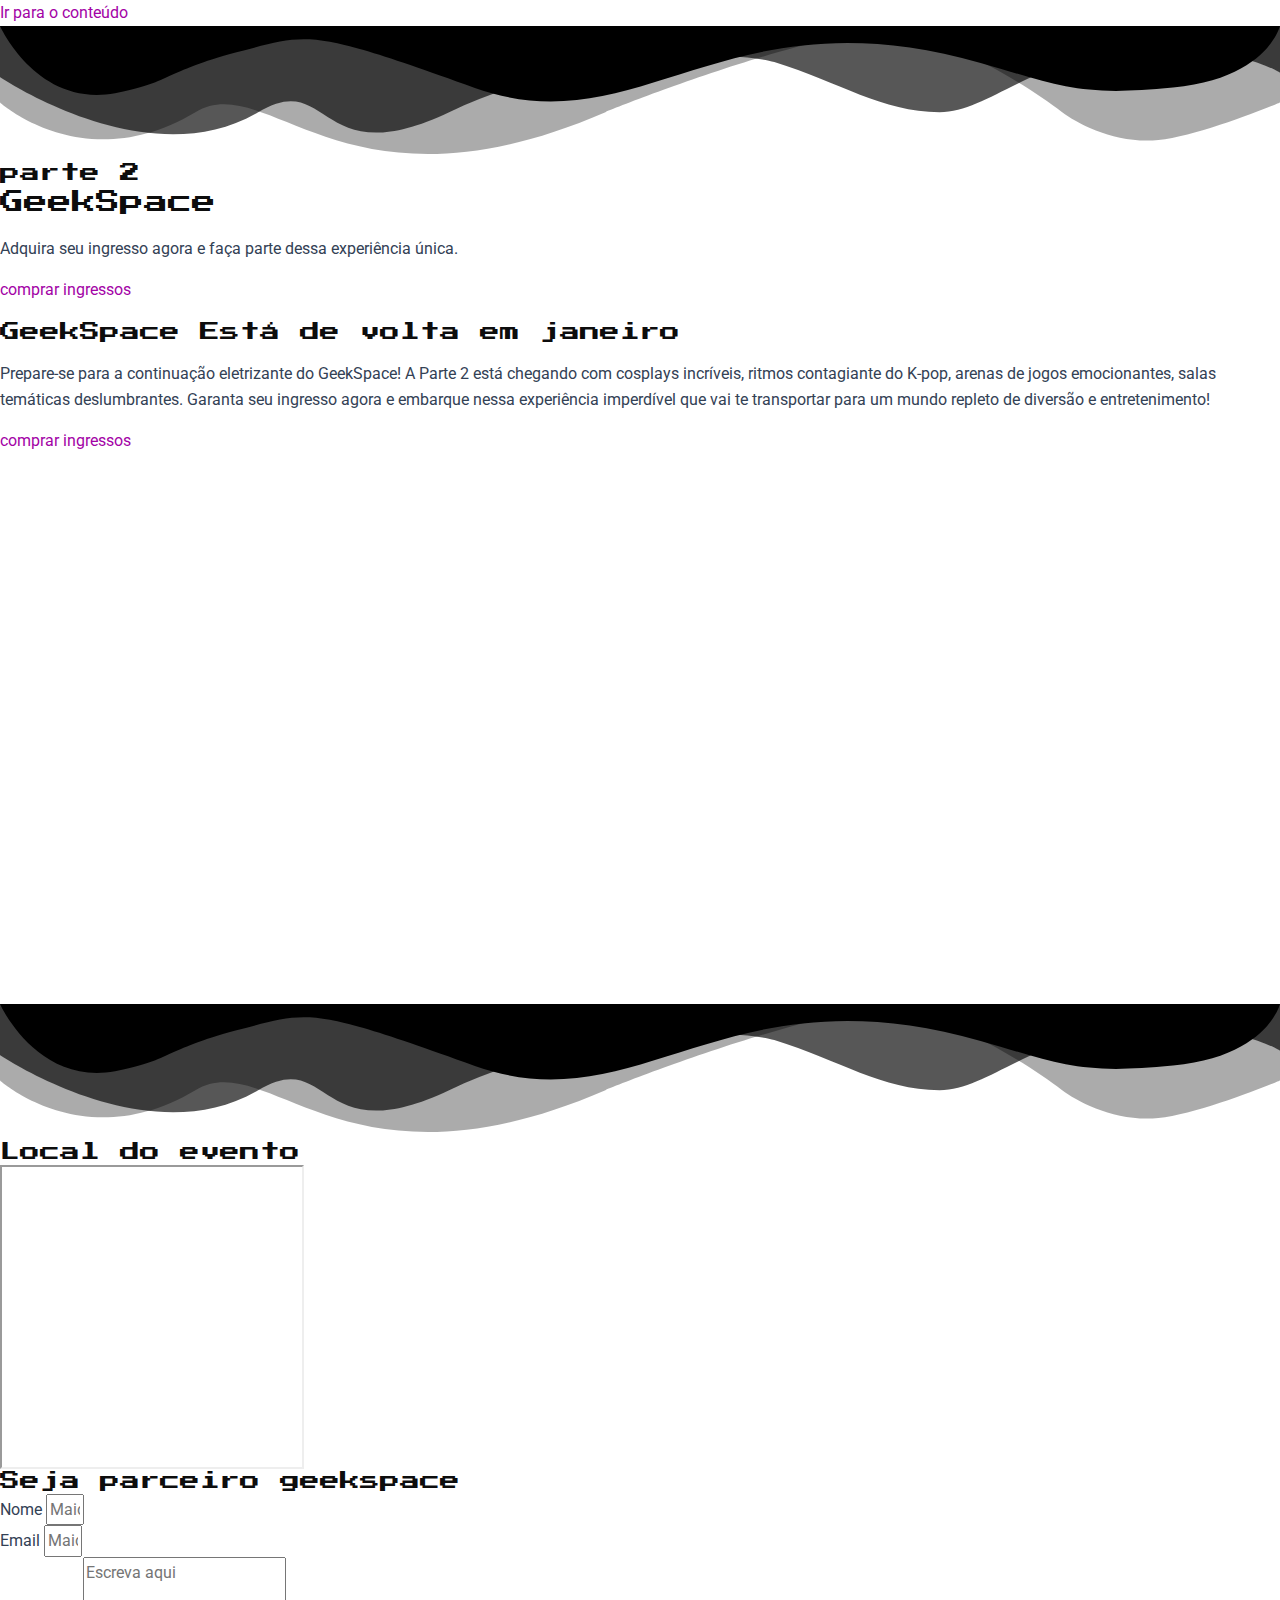
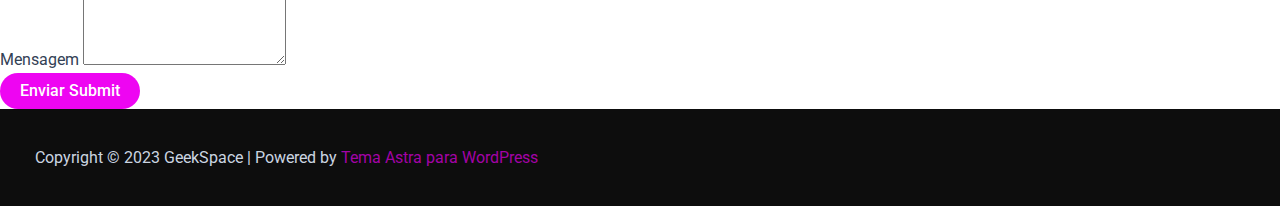
<file: index.html>
<!DOCTYPE html>
<html lang="pt-BR">
<head>
<meta charset="UTF-8">
<meta name="viewport" content="width=device-width, initial-scale=1">
	 <link rel="profile" href="https://gmpg.org/xfn/11"> 
	 <title>GeekSpace</title>
<meta name="robots" content="max-image-preview:large">
<link rel="dns-prefetch" href="//www.google.com">
<link rel="dns-prefetch" href="//fonts.googleapis.com">
<link rel="alternate" type="application/rss+xml" title="Feed para GeekSpace &raquo;" href="http://github.com/CaioRuanCarv/geekspace.git/feed">
<link rel="alternate" type="application/rss+xml" title="Feed de comentários para GeekSpace &raquo;" href="http://github.com/CaioRuanCarv/geekspace.git/comments/feed">
<script>
window._wpemojiSettings = {"baseUrl":"https:\/\/s.w.org\/images\/core\/emoji\/14.0.0\/72x72\/","ext":".png","svgUrl":"https:\/\/s.w.org\/images\/core\/emoji\/14.0.0\/svg\/","svgExt":".svg","source":{"concatemoji":"http:\/\/github.com\/CaioRuanCarv\/geekspace.git\/wp-includes\/js\/wp-emoji-release.min.js?ver=6.2.2"}};
/*! This file is auto-generated */
!function(e,a,t){var n,r,o,i=a.createElement("canvas"),p=i.getContext&&i.getContext("2d");function s(e,t){p.clearRect(0,0,i.width,i.height),p.fillText(e,0,0);e=i.toDataURL();return p.clearRect(0,0,i.width,i.height),p.fillText(t,0,0),e===i.toDataURL()}function c(e){var t=a.createElement("script");t.src=e,t.defer=t.type="text/javascript",a.getElementsByTagName("head")[0].appendChild(t)}for(o=Array("flag","emoji"),t.supports={everything:!0,everythingExceptFlag:!0},r=0;r<o.length;r++)t.supports[o[r]]=function(e){if(p&&p.fillText)switch(p.textBaseline="top",p.font="600 32px Arial",e){case"flag":return s("🏳️‍⚧️","🏳️​⚧️")?!1:!s("🇺🇳","🇺​🇳")&&!s("🏴󠁧󠁢󠁥󠁮󠁧󠁿","🏴​󠁧​󠁢​󠁥​󠁮​󠁧​󠁿");case"emoji":return!s("🫱🏻‍🫲🏿","🫱🏻​🫲🏿")}return!1}(o[r]),t.supports.everything=t.supports.everything&&t.supports[o[r]],"flag"!==o[r]&&(t.supports.everythingExceptFlag=t.supports.everythingExceptFlag&&t.supports[o[r]]);t.supports.everythingExceptFlag=t.supports.everythingExceptFlag&&!t.supports.flag,t.DOMReady=!1,t.readyCallback=function(){t.DOMReady=!0},t.supports.everything||(n=function(){t.readyCallback()},a.addEventListener?(a.addEventListener("DOMContentLoaded",n,!1),e.addEventListener("load",n,!1)):(e.attachEvent("onload",n),a.attachEvent("onreadystatechange",function(){"complete"===a.readyState&&t.readyCallback()})),(e=t.source||{}).concatemoji?c(e.concatemoji):e.wpemoji&&e.twemoji&&(c(e.twemoji),c(e.wpemoji)))}(window,document,window._wpemojiSettings);
</script>
<style>img.wp-smiley,
img.emoji {
	display: inline !important;
	border: none !important;
	box-shadow: none !important;
	height: 1em !important;
	width: 1em !important;
	margin: 0 0.07em !important;
	vertical-align: -0.1em !important;
	background: none !important;
	padding: 0 !important;
}</style>
	<link rel="stylesheet" id="astra-theme-css-css" href="http://github.com/CaioRuanCarv/geekspace.git/wp-content/themes/astra/assets/css/minified/main.min.css?ver=4.1.5" media="all">
<style id="astra-theme-css-inline-css">:root{--ast-container-default-xlg-padding:3em;--ast-container-default-lg-padding:3em;--ast-container-default-slg-padding:2em;--ast-container-default-md-padding:3em;--ast-container-default-sm-padding:3em;--ast-container-default-xs-padding:2.4em;--ast-container-default-xxs-padding:1.8em;--ast-code-block-background:#ECEFF3;--ast-comment-inputs-background:#F9FAFB;}html{font-size:100%;}a{color:#a303a6;}a:hover,a:focus{color:#7a11bf;}body,button,input,select,textarea,.ast-button,.ast-custom-button{font-family:'Roboto',sans-serif;font-weight:400;font-size:16px;font-size:1rem;line-height:1.6em;}blockquote{color:var(--ast-global-color-3);}h1,.entry-content h1,h2,.entry-content h2,h3,.entry-content h3,h4,.entry-content h4,h5,.entry-content h5,h6,.entry-content h6,.site-title,.site-title a{font-family:'Press Start 2P',display;font-weight:normal;}.site-title{font-size:26px;font-size:1.625rem;display:none;}header .custom-logo-link img{max-width:40px;}.astra-logo-svg{width:40px;}.site-header .site-description{font-size:15px;font-size:0.9375rem;display:none;}.entry-title{font-size:26px;font-size:1.625rem;}h1,.entry-content h1{font-size:24px;font-size:1.5rem;font-weight:normal;font-family:'Press Start 2P',display;line-height:1.4em;}h2,.entry-content h2{font-size:20px;font-size:1.25rem;font-weight:normal;font-family:'Press Start 2P',display;line-height:1.25em;}h3,.entry-content h3{font-size:18px;font-size:1.125rem;font-weight:normal;font-family:'Press Start 2P',display;line-height:1.2em;}h4,.entry-content h4{font-size:16px;font-size:1rem;line-height:1.2em;font-weight:normal;font-family:'Press Start 2P',display;}h5,.entry-content h5{font-size:14px;font-size:0.875rem;line-height:1.2em;font-weight:normal;font-family:'Press Start 2P',display;}h6,.entry-content h6{font-size:12px;font-size:0.75rem;line-height:1.25em;font-weight:normal;font-family:'Press Start 2P',display;}::selection{background-color:#ee05f2;color:#ffffff;}body,h1,.entry-title a,.entry-content h1,h2,.entry-content h2,h3,.entry-content h3,h4,.entry-content h4,h5,.entry-content h5,h6,.entry-content h6{color:var(--ast-global-color-3);}.tagcloud a:hover,.tagcloud a:focus,.tagcloud a.current-item{color:#ffffff;border-color:#a303a6;background-color:#a303a6;}input:focus,input[type="text"]:focus,input[type="email"]:focus,input[type="url"]:focus,input[type="password"]:focus,input[type="reset"]:focus,input[type="search"]:focus,textarea:focus{border-color:#a303a6;}input[type="radio"]:checked,input[type=reset],input[type="checkbox"]:checked,input[type="checkbox"]:hover:checked,input[type="checkbox"]:focus:checked,input[type=range]::-webkit-slider-thumb{border-color:#a303a6;background-color:#a303a6;box-shadow:none;}.site-footer a:hover + .post-count,.site-footer a:focus + .post-count{background:#a303a6;border-color:#a303a6;}.single .nav-links .nav-previous,.single .nav-links .nav-next{color:#a303a6;}.entry-meta,.entry-meta *{line-height:1.45;color:#a303a6;}.entry-meta a:hover,.entry-meta a:hover *,.entry-meta a:focus,.entry-meta a:focus *,.page-links > .page-link,.page-links .page-link:hover,.post-navigation a:hover{color:#7a11bf;}#cat option,.secondary .calendar_wrap thead a,.secondary .calendar_wrap thead a:visited{color:#a303a6;}.secondary .calendar_wrap #today,.ast-progress-val span{background:#a303a6;}.secondary a:hover + .post-count,.secondary a:focus + .post-count{background:#a303a6;border-color:#a303a6;}.calendar_wrap #today > a{color:#ffffff;}.page-links .page-link,.single .post-navigation a{color:#a303a6;}.ast-archive-title{color:#0d0d0d;}.widget-title{font-size:22px;font-size:1.375rem;color:#0d0d0d;}.ast-single-post .entry-content a,.ast-comment-content a:not(.ast-comment-edit-reply-wrap a){text-decoration:underline;}.ast-single-post .wp-block-button .wp-block-button__link,.ast-single-post .elementor-button-wrapper .elementor-button,.ast-single-post .entry-content .uagb-tab a,.ast-single-post .entry-content .uagb-ifb-cta a,.ast-single-post .entry-content .wp-block-uagb-buttons a,.ast-single-post .entry-content .uabb-module-content a,.ast-single-post .entry-content .uagb-post-grid a,.ast-single-post .entry-content .uagb-timeline a,.ast-single-post .entry-content .uagb-toc__wrap a,.ast-single-post .entry-content .uagb-taxomony-box a,.ast-single-post .entry-content .woocommerce a,.entry-content .wp-block-latest-posts > li > a,.ast-single-post .entry-content .wp-block-file__button{text-decoration:none;}a:focus-visible,.ast-menu-toggle:focus-visible,.site .skip-link:focus-visible,.wp-block-loginout input:focus-visible,.wp-block-search.wp-block-search__button-inside .wp-block-search__inside-wrapper,.ast-header-navigation-arrow:focus-visible{outline-style:dotted;outline-color:inherit;outline-width:thin;border-color:transparent;}input:focus,input[type="text"]:focus,input[type="email"]:focus,input[type="url"]:focus,input[type="password"]:focus,input[type="reset"]:focus,input[type="search"]:focus,textarea:focus,.wp-block-search__input:focus,[data-section="section-header-mobile-trigger"] .ast-button-wrap .ast-mobile-menu-trigger-minimal:focus,.ast-mobile-popup-drawer.active .menu-toggle-close:focus,.woocommerce-ordering select.orderby:focus,#ast-scroll-top:focus,.woocommerce a.add_to_cart_button:focus,.woocommerce .button.single_add_to_cart_button:focus{border-style:dotted;border-color:inherit;border-width:thin;outline-color:transparent;}.ast-logo-title-inline .site-logo-img{padding-right:1em;}.ast-page-builder-template .hentry {margin: 0;}.ast-page-builder-template .site-content > .ast-container {max-width: 100%;padding: 0;}.ast-page-builder-template .site-content #primary {padding: 0;margin: 0;}.ast-page-builder-template .no-results {text-align: center;margin: 4em auto;}.ast-page-builder-template .ast-pagination {padding: 2em;}.ast-page-builder-template .entry-header.ast-no-title.ast-no-thumbnail {margin-top: 0;}.ast-page-builder-template .entry-header.ast-header-without-markup {margin-top: 0;margin-bottom: 0;}.ast-page-builder-template .entry-header.ast-no-title.ast-no-meta {margin-bottom: 0;}.ast-page-builder-template.single .post-navigation {padding-bottom: 2em;}.ast-page-builder-template.single-post .site-content > .ast-container {max-width: 100%;}.ast-page-builder-template .entry-header {margin-top: 2em;margin-left: auto;margin-right: auto;}.ast-page-builder-template .ast-archive-description {margin: 2em auto 0;padding-left: 20px;padding-right: 20px;}.ast-page-builder-template .ast-row {margin-left: 0;margin-right: 0;}.single.ast-page-builder-template .entry-header + .entry-content {margin-bottom: 2em;}@media(min-width: 921px) {.ast-page-builder-template.archive.ast-right-sidebar .ast-row article,.ast-page-builder-template.archive.ast-left-sidebar .ast-row article {padding-left: 0;padding-right: 0;}}@media (max-width:921px){#ast-desktop-header{display:none;}}@media (min-width:921px){#ast-mobile-header{display:none;}}.wp-block-buttons.aligncenter{justify-content:center;}@media (max-width:921px){.ast-theme-transparent-header #primary,.ast-theme-transparent-header #secondary{padding:0;}}@media (max-width:921px){.ast-plain-container.ast-no-sidebar #primary{padding:0;}}.ast-plain-container.ast-no-sidebar #primary{margin-top:0;margin-bottom:0;}.wp-block-button.is-style-outline .wp-block-button__link{border-color:#ee05f2;border-top-width:0px;border-right-width:0px;border-bottom-width:0px;border-left-width:0px;}div.wp-block-button.is-style-outline > .wp-block-button__link:not(.has-text-color),div.wp-block-button.wp-block-button__link.is-style-outline:not(.has-text-color){color:#ee05f2;}.wp-block-button.is-style-outline .wp-block-button__link:hover,div.wp-block-button.is-style-outline .wp-block-button__link:focus,div.wp-block-button.is-style-outline > .wp-block-button__link:not(.has-text-color):hover,div.wp-block-button.wp-block-button__link.is-style-outline:not(.has-text-color):hover{color:#ffffff;background-color:#6805f2;border-color:#7a11bf;}.post-page-numbers.current .page-link,.ast-pagination .page-numbers.current{color:#ffffff;border-color:#ee05f2;background-color:#ee05f2;border-radius:2px;}.wp-block-button.is-style-outline .wp-block-button__link{border-top-width:0px;border-right-width:0px;border-bottom-width:0px;border-left-width:0px;}h1.widget-title{font-weight:normal;}h2.widget-title{font-weight:normal;}h3.widget-title{font-weight:normal;}#page{display:flex;flex-direction:column;min-height:100vh;}.ast-404-layout-1 h1.page-title{color:var(--ast-global-color-2);}.single .post-navigation a{line-height:1em;height:inherit;}.error-404 .page-sub-title{font-size:1.5rem;font-weight:inherit;}.search .site-content .content-area .search-form{margin-bottom:0;}#page .site-content{flex-grow:1;}.widget{margin-bottom:3.5em;}#secondary li{line-height:1.5em;}#secondary .wp-block-group h2{margin-bottom:0.7em;}#secondary h2{font-size:1.7rem;}.ast-separate-container .ast-article-post,.ast-separate-container .ast-article-single,.ast-separate-container .ast-comment-list li.depth-1,.ast-separate-container .comment-respond{padding:3em;}.ast-separate-container .ast-comment-list li.depth-1,.hentry{margin-bottom:2em;}.ast-separate-container .ast-archive-description,.ast-separate-container .ast-author-box{background-color:var(--ast-global-color-5);border-bottom:1px solid var(--ast-border-color);}.ast-separate-container .comments-title{padding:2em 2em 0 2em;}.ast-page-builder-template .comment-form-textarea,.ast-comment-formwrap .ast-grid-common-col{padding:0;}.ast-comment-formwrap{padding:0 20px;display:inline-flex;column-gap:20px;}.archive.ast-page-builder-template .entry-header{margin-top:2em;}.ast-page-builder-template .ast-comment-formwrap{width:100%;}.entry-title{margin-bottom:0.5em;}.ast-archive-description p{font-size:inherit;font-weight:inherit;line-height:inherit;}@media (min-width:921px){.ast-left-sidebar.ast-page-builder-template #secondary,.archive.ast-right-sidebar.ast-page-builder-template .site-main{padding-left:20px;padding-right:20px;}}@media (max-width:544px){.ast-comment-formwrap.ast-row{column-gap:10px;display:inline-block;}#ast-commentform .ast-grid-common-col{position:relative;width:100%;}}@media (min-width:1201px){.ast-separate-container .ast-article-post,.ast-separate-container .ast-article-single,.ast-separate-container .ast-author-box,.ast-separate-container .ast-404-layout-1,.ast-separate-container .no-results{padding:3em;}}@media (max-width:921px){.ast-separate-container #primary,.ast-separate-container #secondary{padding:1.5em 0;}#primary,#secondary{padding:1.5em 0;margin:0;}.ast-left-sidebar #content > .ast-container{display:flex;flex-direction:column-reverse;width:100%;}}@media (min-width:922px){.ast-separate-container.ast-right-sidebar #primary,.ast-separate-container.ast-left-sidebar #primary{border:0;}.search-no-results.ast-separate-container #primary{margin-bottom:4em;}}.wp-block-button .wp-block-button__link{color:#ffffff;}.wp-block-button .wp-block-button__link:hover,.wp-block-button .wp-block-button__link:focus{color:#ffffff;background-color:#6805f2;border-color:#7a11bf;}.elementor-widget-heading h1.elementor-heading-title{line-height:1.4em;}.elementor-widget-heading h2.elementor-heading-title{line-height:1.25em;}.elementor-widget-heading h3.elementor-heading-title{line-height:1.2em;}.elementor-widget-heading h4.elementor-heading-title{line-height:1.2em;}.elementor-widget-heading h5.elementor-heading-title{line-height:1.2em;}.elementor-widget-heading h6.elementor-heading-title{line-height:1.25em;}.wp-block-button .wp-block-button__link,.wp-block-search .wp-block-search__button,body .wp-block-file .wp-block-file__button{border-style:solid;border-top-width:0px;border-right-width:0px;border-left-width:0px;border-bottom-width:0px;border-color:#ee05f2;background-color:#ee05f2;color:#ffffff;font-family:inherit;font-weight:500;line-height:1em;font-size:16px;font-size:1rem;border-top-left-radius:30px;border-top-right-radius:30px;border-bottom-right-radius:30px;border-bottom-left-radius:30px;padding-top:10px;padding-right:20px;padding-bottom:10px;padding-left:20px;}.menu-toggle,button,.ast-button,.ast-custom-button,.button,input#submit,input[type="button"],input[type="submit"],input[type="reset"],form[CLASS*="wp-block-search__"].wp-block-search .wp-block-search__inside-wrapper .wp-block-search__button,body .wp-block-file .wp-block-file__button,.search .search-submit,.woocommerce a.button,.woocommerce button.button,.woocommerce .woocommerce-message a.button,.woocommerce #respond input#submit.alt,.woocommerce input.button.alt,.woocommerce input.button,.woocommerce input.button:disabled,.woocommerce input.button:disabled[disabled],.woocommerce input.button:disabled:hover,.woocommerce input.button:disabled[disabled]:hover,.woocommerce #respond input#submit,.woocommerce button.button.alt.disabled,.wc-block-grid__products .wc-block-grid__product .wp-block-button__link,.wc-block-grid__product-onsale,[CLASS*="wc-block"] button,.woocommerce-js .astra-cart-drawer .astra-cart-drawer-content .woocommerce-mini-cart__buttons .button:not(.checkout):not(.ast-continue-shopping),.woocommerce-js .astra-cart-drawer .astra-cart-drawer-content .woocommerce-mini-cart__buttons a.checkout,.woocommerce button.button.alt.disabled.wc-variation-selection-needed{border-style:solid;border-top-width:0px;border-right-width:0px;border-left-width:0px;border-bottom-width:0px;color:#ffffff;border-color:#ee05f2;background-color:#ee05f2;padding-top:10px;padding-right:20px;padding-bottom:10px;padding-left:20px;font-family:inherit;font-weight:500;font-size:16px;font-size:1rem;line-height:1em;border-top-left-radius:30px;border-top-right-radius:30px;border-bottom-right-radius:30px;border-bottom-left-radius:30px;}button:focus,.menu-toggle:hover,button:hover,.ast-button:hover,.ast-custom-button:hover .button:hover,.ast-custom-button:hover ,input[type=reset]:hover,input[type=reset]:focus,input#submit:hover,input#submit:focus,input[type="button"]:hover,input[type="button"]:focus,input[type="submit"]:hover,input[type="submit"]:focus,form[CLASS*="wp-block-search__"].wp-block-search .wp-block-search__inside-wrapper .wp-block-search__button:hover,form[CLASS*="wp-block-search__"].wp-block-search .wp-block-search__inside-wrapper .wp-block-search__button:focus,body .wp-block-file .wp-block-file__button:hover,body .wp-block-file .wp-block-file__button:focus,.woocommerce a.button:hover,.woocommerce button.button:hover,.woocommerce .woocommerce-message a.button:hover,.woocommerce #respond input#submit:hover,.woocommerce #respond input#submit.alt:hover,.woocommerce input.button.alt:hover,.woocommerce input.button:hover,.woocommerce button.button.alt.disabled:hover,.wc-block-grid__products .wc-block-grid__product .wp-block-button__link:hover,[CLASS*="wc-block"] button:hover,.woocommerce-js .astra-cart-drawer .astra-cart-drawer-content .woocommerce-mini-cart__buttons .button:not(.checkout):not(.ast-continue-shopping):hover,.woocommerce-js .astra-cart-drawer .astra-cart-drawer-content .woocommerce-mini-cart__buttons a.checkout:hover,.woocommerce button.button.alt.disabled.wc-variation-selection-needed:hover{color:#ffffff;background-color:#6805f2;border-color:#7a11bf;}form[CLASS*="wp-block-search__"].wp-block-search .wp-block-search__inside-wrapper .wp-block-search__button.has-icon{padding-top:calc(10px - 3px);padding-right:calc(20px - 3px);padding-bottom:calc(10px - 3px);padding-left:calc(20px - 3px);}@media (max-width:921px){.ast-mobile-header-stack .main-header-bar .ast-search-menu-icon{display:inline-block;}.ast-header-break-point.ast-header-custom-item-outside .ast-mobile-header-stack .main-header-bar .ast-search-icon{margin:0;}.ast-comment-avatar-wrap img{max-width:2.5em;}.ast-separate-container .ast-comment-list li.depth-1{padding:1.5em 2.14em;}.ast-separate-container .comment-respond{padding:2em 2.14em;}.ast-comment-meta{padding:0 1.8888em 1.3333em;}}@media (min-width:544px){.ast-container{max-width:100%;}}@media (max-width:544px){.ast-separate-container .ast-article-post,.ast-separate-container .ast-article-single,.ast-separate-container .comments-title,.ast-separate-container .ast-archive-description{padding:1.5em 1em;}.ast-separate-container #content .ast-container{padding-left:0.54em;padding-right:0.54em;}.ast-separate-container .ast-comment-list li.depth-1{padding:1.5em 1em;margin-bottom:1.5em;}.ast-separate-container .ast-comment-list .bypostauthor{padding:.5em;}.ast-search-menu-icon.ast-dropdown-active .search-field{width:170px;}}@media (min-width:545px){.ast-page-builder-template .comments-area,.single.ast-page-builder-template .entry-header,.single.ast-page-builder-template .post-navigation,.single.ast-page-builder-template .ast-single-related-posts-container{max-width:1440px;margin-left:auto;margin-right:auto;}}.ast-separate-container{background-color:var(--ast-global-color-4);;background-image:none;;}@media (max-width:921px){.site-title{display:none;}.site-header .site-description{display:none;}.entry-title{font-size:30px;}h1,.entry-content h1{font-size:30px;}h2,.entry-content h2{font-size:25px;}h3,.entry-content h3{font-size:20px;}}@media (max-width:544px){.site-title{display:none;}.site-header .site-description{display:none;}.entry-title{font-size:30px;}h1,.entry-content h1{font-size:30px;}h2,.entry-content h2{font-size:25px;}h3,.entry-content h3{font-size:20px;}}@media (max-width:921px){html{font-size:91.2%;}}@media (max-width:544px){html{font-size:91.2%;}}@media (min-width:922px){.ast-container{max-width:1440px;}}@media (min-width:922px){.site-content .ast-container{display:flex;}}@media (max-width:921px){.site-content .ast-container{flex-direction:column;}}@media (min-width:922px){.main-header-menu .sub-menu .menu-item.ast-left-align-sub-menu:hover > .sub-menu,.main-header-menu .sub-menu .menu-item.ast-left-align-sub-menu.focus > .sub-menu{margin-left:-0px;}}blockquote,cite {font-style: initial;}.wp-block-file {display: flex;align-items: center;flex-wrap: wrap;justify-content: space-between;}.wp-block-pullquote {border: none;}.wp-block-pullquote blockquote::before {content: "\201D";font-family: "Helvetica",sans-serif;display: flex;transform: rotate( 180deg );font-size: 6rem;font-style: normal;line-height: 1;font-weight: bold;align-items: center;justify-content: center;}.has-text-align-right > blockquote::before {justify-content: flex-start;}.has-text-align-left > blockquote::before {justify-content: flex-end;}figure.wp-block-pullquote.is-style-solid-color blockquote {max-width: 100%;text-align: inherit;}html body {--wp--custom--ast-default-block-top-padding: 3em;--wp--custom--ast-default-block-right-padding: 3em;--wp--custom--ast-default-block-bottom-padding: 3em;--wp--custom--ast-default-block-left-padding: 3em;--wp--custom--ast-container-width: 1400px;--wp--custom--ast-content-width-size: 1400px;--wp--custom--ast-wide-width-size: calc(1400px + var(--wp--custom--ast-default-block-left-padding) + var(--wp--custom--ast-default-block-right-padding));}.ast-narrow-container {--wp--custom--ast-content-width-size: 750px;--wp--custom--ast-wide-width-size: 750px;}@media(max-width: 921px) {html body {--wp--custom--ast-default-block-top-padding: 3em;--wp--custom--ast-default-block-right-padding: 2em;--wp--custom--ast-default-block-bottom-padding: 3em;--wp--custom--ast-default-block-left-padding: 2em;}}@media(max-width: 544px) {html body {--wp--custom--ast-default-block-top-padding: 3em;--wp--custom--ast-default-block-right-padding: 1.5em;--wp--custom--ast-default-block-bottom-padding: 3em;--wp--custom--ast-default-block-left-padding: 1.5em;}}.entry-content > .wp-block-group,.entry-content > .wp-block-cover,.entry-content > .wp-block-columns {padding-top: var(--wp--custom--ast-default-block-top-padding);padding-right: var(--wp--custom--ast-default-block-right-padding);padding-bottom: var(--wp--custom--ast-default-block-bottom-padding);padding-left: var(--wp--custom--ast-default-block-left-padding);}.ast-plain-container.ast-no-sidebar .entry-content > .alignfull,.ast-page-builder-template .ast-no-sidebar .entry-content > .alignfull {margin-left: calc( -50vw + 50%);margin-right: calc( -50vw + 50%);max-width: 100vw;width: 100vw;}.ast-plain-container.ast-no-sidebar .entry-content .alignfull .alignfull,.ast-page-builder-template.ast-no-sidebar .entry-content .alignfull .alignfull,.ast-plain-container.ast-no-sidebar .entry-content .alignfull .alignwide,.ast-page-builder-template.ast-no-sidebar .entry-content .alignfull .alignwide,.ast-plain-container.ast-no-sidebar .entry-content .alignwide .alignfull,.ast-page-builder-template.ast-no-sidebar .entry-content .alignwide .alignfull,.ast-plain-container.ast-no-sidebar .entry-content .alignwide .alignwide,.ast-page-builder-template.ast-no-sidebar .entry-content .alignwide .alignwide,.ast-plain-container.ast-no-sidebar .entry-content .wp-block-column .alignfull,.ast-page-builder-template.ast-no-sidebar .entry-content .wp-block-column .alignfull,.ast-plain-container.ast-no-sidebar .entry-content .wp-block-column .alignwide,.ast-page-builder-template.ast-no-sidebar .entry-content .wp-block-column .alignwide {margin-left: auto;margin-right: auto;width: 100%;}[ast-blocks-layout] .wp-block-separator:not(.is-style-dots) {height: 0;}[ast-blocks-layout] .wp-block-separator {margin: 20px auto;}[ast-blocks-layout] .wp-block-separator:not(.is-style-wide):not(.is-style-dots) {max-width: 100px;}[ast-blocks-layout] .wp-block-separator.has-background {padding: 0;}.entry-content[ast-blocks-layout] > * {max-width: var(--wp--custom--ast-content-width-size);margin-left: auto;margin-right: auto;}.entry-content[ast-blocks-layout] > .alignwide {max-width: var(--wp--custom--ast-wide-width-size);}.entry-content[ast-blocks-layout] .alignfull {max-width: none;}.entry-content .wp-block-columns {margin-bottom: 0;}blockquote {margin: 1.5em;border: none;}.wp-block-quote:not(.has-text-align-right):not(.has-text-align-center) {border-left: 5px solid rgba(0,0,0,0.05);}.has-text-align-right > blockquote,blockquote.has-text-align-right {border-right: 5px solid rgba(0,0,0,0.05);}.has-text-align-left > blockquote,blockquote.has-text-align-left {border-left: 5px solid rgba(0,0,0,0.05);}.wp-block-site-tagline,.wp-block-latest-posts .read-more {margin-top: 15px;}.wp-block-loginout p label {display: block;}.wp-block-loginout p:not(.login-remember):not(.login-submit) input {width: 100%;}.wp-block-loginout input:focus {border-color: transparent;}.wp-block-loginout input:focus {outline: thin dotted;}.entry-content .wp-block-media-text .wp-block-media-text__content {padding: 0 0 0 8%;}.entry-content .wp-block-media-text.has-media-on-the-right .wp-block-media-text__content {padding: 0 8% 0 0;}.entry-content .wp-block-media-text.has-background .wp-block-media-text__content {padding: 8%;}.entry-content .wp-block-cover:not([class*="background-color"]) .wp-block-cover__inner-container,.entry-content .wp-block-cover:not([class*="background-color"]) .wp-block-cover-image-text,.entry-content .wp-block-cover:not([class*="background-color"]) .wp-block-cover-text,.entry-content .wp-block-cover-image:not([class*="background-color"]) .wp-block-cover__inner-container,.entry-content .wp-block-cover-image:not([class*="background-color"]) .wp-block-cover-image-text,.entry-content .wp-block-cover-image:not([class*="background-color"]) .wp-block-cover-text {color: var(--ast-global-color-5);}.wp-block-loginout .login-remember input {width: 1.1rem;height: 1.1rem;margin: 0 5px 4px 0;vertical-align: middle;}.wp-block-latest-posts > li > *:first-child,.wp-block-latest-posts:not(.is-grid) > li:first-child {margin-top: 0;}.wp-block-search__inside-wrapper .wp-block-search__input {padding: 0 10px;color: var(--ast-global-color-3);background: var(--ast-global-color-5);border-color: var(--ast-border-color);}.wp-block-latest-posts .read-more {margin-bottom: 1.5em;}.wp-block-search__no-button .wp-block-search__inside-wrapper .wp-block-search__input {padding-top: 5px;padding-bottom: 5px;}.wp-block-latest-posts .wp-block-latest-posts__post-date,.wp-block-latest-posts .wp-block-latest-posts__post-author {font-size: 1rem;}.wp-block-latest-posts > li > *,.wp-block-latest-posts:not(.is-grid) > li {margin-top: 12px;margin-bottom: 12px;}.ast-page-builder-template .entry-content[ast-blocks-layout] > *,.ast-page-builder-template .entry-content[ast-blocks-layout] > .alignfull > * {max-width: none;}.ast-page-builder-template .entry-content[ast-blocks-layout] > .alignwide > * {max-width: var(--wp--custom--ast-wide-width-size);}.ast-page-builder-template .entry-content[ast-blocks-layout] > .inherit-container-width > *,.ast-page-builder-template .entry-content[ast-blocks-layout] > * > *,.entry-content[ast-blocks-layout] > .wp-block-cover .wp-block-cover__inner-container {max-width: var(--wp--custom--ast-content-width-size);margin-left: auto;margin-right: auto;}.entry-content[ast-blocks-layout] .wp-block-cover:not(.alignleft):not(.alignright) {width: auto;}@media(max-width: 1200px) {.ast-separate-container .entry-content > .alignfull,.ast-separate-container .entry-content[ast-blocks-layout] > .alignwide,.ast-plain-container .entry-content[ast-blocks-layout] > .alignwide,.ast-plain-container .entry-content .alignfull {margin-left: calc(-1 * min(var(--ast-container-default-xlg-padding),20px)) ;margin-right: calc(-1 * min(var(--ast-container-default-xlg-padding),20px));}}@media(min-width: 1201px) {.ast-separate-container .entry-content > .alignfull {margin-left: calc(-1 * var(--ast-container-default-xlg-padding) );margin-right: calc(-1 * var(--ast-container-default-xlg-padding) );}.ast-separate-container .entry-content[ast-blocks-layout] > .alignwide,.ast-plain-container .entry-content[ast-blocks-layout] > .alignwide {margin-left: calc(-1 * var(--wp--custom--ast-default-block-left-padding) );margin-right: calc(-1 * var(--wp--custom--ast-default-block-right-padding) );}}@media(min-width: 921px) {.ast-separate-container .entry-content .wp-block-group.alignwide:not(.inherit-container-width) > :where(:not(.alignleft):not(.alignright)),.ast-plain-container .entry-content .wp-block-group.alignwide:not(.inherit-container-width) > :where(:not(.alignleft):not(.alignright)) {max-width: calc( var(--wp--custom--ast-content-width-size) + 80px );}.ast-plain-container.ast-right-sidebar .entry-content[ast-blocks-layout] .alignfull,.ast-plain-container.ast-left-sidebar .entry-content[ast-blocks-layout] .alignfull {margin-left: -60px;margin-right: -60px;}}@media(min-width: 544px) {.entry-content > .alignleft {margin-right: 20px;}.entry-content > .alignright {margin-left: 20px;}}@media (max-width:544px){.wp-block-columns .wp-block-column:not(:last-child){margin-bottom:20px;}.wp-block-latest-posts{margin:0;}}@media( max-width: 600px ) {.entry-content .wp-block-media-text .wp-block-media-text__content,.entry-content .wp-block-media-text.has-media-on-the-right .wp-block-media-text__content {padding: 8% 0 0;}.entry-content .wp-block-media-text.has-background .wp-block-media-text__content {padding: 8%;}}.ast-separate-container .entry-content .uagb-is-root-container {padding-left: 0;}.ast-page-builder-template .entry-header {padding-left: 0;}@media(min-width: 1201px) {.ast-separate-container .entry-content > .uagb-is-root-container {margin-left: 0;margin-right: 0;}}.ast-narrow-container .site-content .wp-block-uagb-image--align-full .wp-block-uagb-image__figure {max-width: 100%;margin-left: auto;margin-right: auto;}.entry-content ul,.entry-content ol {padding: revert;margin: revert;}:root .has-ast-global-color-0-color{color:var(--ast-global-color-0);}:root .has-ast-global-color-0-background-color{background-color:var(--ast-global-color-0);}:root .wp-block-button .has-ast-global-color-0-color{color:var(--ast-global-color-0);}:root .wp-block-button .has-ast-global-color-0-background-color{background-color:var(--ast-global-color-0);}:root .has-ast-global-color-1-color{color:var(--ast-global-color-1);}:root .has-ast-global-color-1-background-color{background-color:var(--ast-global-color-1);}:root .wp-block-button .has-ast-global-color-1-color{color:var(--ast-global-color-1);}:root .wp-block-button .has-ast-global-color-1-background-color{background-color:var(--ast-global-color-1);}:root .has-ast-global-color-2-color{color:var(--ast-global-color-2);}:root .has-ast-global-color-2-background-color{background-color:var(--ast-global-color-2);}:root .wp-block-button .has-ast-global-color-2-color{color:var(--ast-global-color-2);}:root .wp-block-button .has-ast-global-color-2-background-color{background-color:var(--ast-global-color-2);}:root .has-ast-global-color-3-color{color:var(--ast-global-color-3);}:root .has-ast-global-color-3-background-color{background-color:var(--ast-global-color-3);}:root .wp-block-button .has-ast-global-color-3-color{color:var(--ast-global-color-3);}:root .wp-block-button .has-ast-global-color-3-background-color{background-color:var(--ast-global-color-3);}:root .has-ast-global-color-4-color{color:var(--ast-global-color-4);}:root .has-ast-global-color-4-background-color{background-color:var(--ast-global-color-4);}:root .wp-block-button .has-ast-global-color-4-color{color:var(--ast-global-color-4);}:root .wp-block-button .has-ast-global-color-4-background-color{background-color:var(--ast-global-color-4);}:root .has-ast-global-color-5-color{color:var(--ast-global-color-5);}:root .has-ast-global-color-5-background-color{background-color:var(--ast-global-color-5);}:root .wp-block-button .has-ast-global-color-5-color{color:var(--ast-global-color-5);}:root .wp-block-button .has-ast-global-color-5-background-color{background-color:var(--ast-global-color-5);}:root .has-ast-global-color-6-color{color:var(--ast-global-color-6);}:root .has-ast-global-color-6-background-color{background-color:var(--ast-global-color-6);}:root .wp-block-button .has-ast-global-color-6-color{color:var(--ast-global-color-6);}:root .wp-block-button .has-ast-global-color-6-background-color{background-color:var(--ast-global-color-6);}:root .has-ast-global-color-7-color{color:var(--ast-global-color-7);}:root .has-ast-global-color-7-background-color{background-color:var(--ast-global-color-7);}:root .wp-block-button .has-ast-global-color-7-color{color:var(--ast-global-color-7);}:root .wp-block-button .has-ast-global-color-7-background-color{background-color:var(--ast-global-color-7);}:root .has-ast-global-color-8-color{color:var(--ast-global-color-8);}:root .has-ast-global-color-8-background-color{background-color:var(--ast-global-color-8);}:root .wp-block-button .has-ast-global-color-8-color{color:var(--ast-global-color-8);}:root .wp-block-button .has-ast-global-color-8-background-color{background-color:var(--ast-global-color-8);}:root{--ast-global-color-0:#046bd2;--ast-global-color-1:#045cb4;--ast-global-color-2:#1e293b;--ast-global-color-3:#334155;--ast-global-color-4:#f9fafb;--ast-global-color-5:#FFFFFF;--ast-global-color-6:#e2e8f0;--ast-global-color-7:#cbd5e1;--ast-global-color-8:#94a3b8;}:root {--ast-border-color : var(--ast-global-color-6);}.ast-archive-entry-banner {-js-display: flex;display: flex;flex-direction: column;justify-content: center;text-align: center;position: relative;background: #eeeeee;}.ast-archive-entry-banner[data-banner-width-type="custom"] {margin: 0 auto;width: 100%;}.ast-archive-entry-banner[data-banner-layout="layout-1"] {background: inherit;padding: 20px 0;text-align: left;}body.archive .ast-archive-description{max-width:1400px;width:100%;text-align:left;padding-top:3em;padding-right:3em;padding-bottom:3em;padding-left:3em;}body.archive .ast-archive-description .ast-archive-title,body.archive .ast-archive-description .ast-archive-title *{font-weight:600;font-size:32px;font-size:2rem;}body.archive .ast-archive-description > *:not(:last-child){margin-bottom:10px;}@media (max-width:921px){body.archive .ast-archive-description{text-align:left;}}@media (max-width:544px){body.archive .ast-archive-description{text-align:left;}}.ast-breadcrumbs .trail-browse,.ast-breadcrumbs .trail-items,.ast-breadcrumbs .trail-items li{display:inline-block;margin:0;padding:0;border:none;background:inherit;text-indent:0;text-decoration:none;}.ast-breadcrumbs .trail-browse{font-size:inherit;font-style:inherit;font-weight:inherit;color:inherit;}.ast-breadcrumbs .trail-items{list-style:none;}.trail-items li::after{padding:0 0.3em;content:"\00bb";}.trail-items li:last-of-type::after{display:none;}h1,.entry-content h1,h2,.entry-content h2,h3,.entry-content h3,h4,.entry-content h4,h5,.entry-content h5,h6,.entry-content h6{color:#0d0d0d;}.entry-title a{color:#0d0d0d;}@media (max-width:921px){.ast-builder-grid-row-container.ast-builder-grid-row-tablet-3-firstrow .ast-builder-grid-row > *:first-child,.ast-builder-grid-row-container.ast-builder-grid-row-tablet-3-lastrow .ast-builder-grid-row > *:last-child{grid-column:1 / -1;}}@media (max-width:544px){.ast-builder-grid-row-container.ast-builder-grid-row-mobile-3-firstrow .ast-builder-grid-row > *:first-child,.ast-builder-grid-row-container.ast-builder-grid-row-mobile-3-lastrow .ast-builder-grid-row > *:last-child{grid-column:1 / -1;}}.ast-builder-layout-element[data-section="title_tagline"]{display:none;}@media (max-width:921px){.ast-header-break-point .ast-builder-layout-element[data-section="title_tagline"]{display:none;}}@media (max-width:544px){.ast-header-break-point .ast-builder-layout-element[data-section="title_tagline"]{display:none;}}.site-below-footer-wrap{padding-top:20px;padding-bottom:20px;}.site-below-footer-wrap[data-section="section-below-footer-builder"]{background-color:#0d0d0d;;background-image:none;;min-height:41px;}.site-below-footer-wrap[data-section="section-below-footer-builder"] .ast-builder-grid-row{max-width:100%;padding-left:35px;padding-right:35px;}.site-below-footer-wrap[data-section="section-below-footer-builder"] .ast-builder-grid-row,.site-below-footer-wrap[data-section="section-below-footer-builder"] .site-footer-section{align-items:center;}.site-below-footer-wrap[data-section="section-below-footer-builder"].ast-footer-row-inline .site-footer-section{display:flex;margin-bottom:0;}.ast-builder-grid-row-full .ast-builder-grid-row{grid-template-columns:1fr;}@media (max-width:921px){.site-below-footer-wrap[data-section="section-below-footer-builder"]{background-color:#0d0d0d;;background-image:none;;}.site-below-footer-wrap[data-section="section-below-footer-builder"] .ast-builder-grid-row{grid-column-gap:0px;grid-row-gap:0px;}.site-below-footer-wrap[data-section="section-below-footer-builder"].ast-footer-row-tablet-inline .site-footer-section{display:flex;margin-bottom:0;}.site-below-footer-wrap[data-section="section-below-footer-builder"].ast-footer-row-tablet-stack .site-footer-section{display:block;margin-bottom:10px;}.ast-builder-grid-row-container.ast-builder-grid-row-tablet-full .ast-builder-grid-row{grid-template-columns:1fr;}}@media (max-width:544px){.site-below-footer-wrap[data-section="section-below-footer-builder"].ast-footer-row-mobile-inline .site-footer-section{display:flex;margin-bottom:0;}.site-below-footer-wrap[data-section="section-below-footer-builder"].ast-footer-row-mobile-stack .site-footer-section{display:block;margin-bottom:10px;}.ast-builder-grid-row-container.ast-builder-grid-row-mobile-full .ast-builder-grid-row{grid-template-columns:1fr;}}@media (max-width:921px){.site-below-footer-wrap[data-section="section-below-footer-builder"]{padding-top:10px;padding-bottom:10px;padding-left:10px;padding-right:10px;margin-top:0px;margin-bottom:0px;margin-left:0px;margin-right:0px;}}.site-below-footer-wrap[data-section="section-below-footer-builder"]{display:grid;}@media (max-width:921px){.ast-header-break-point .site-below-footer-wrap[data-section="section-below-footer-builder"]{display:grid;}}@media (max-width:544px){.ast-header-break-point .site-below-footer-wrap[data-section="section-below-footer-builder"]{display:grid;}}.ast-footer-copyright{text-align:center;}.ast-footer-copyright {color:var(--ast-global-color-7);}@media (max-width:921px){.ast-footer-copyright{text-align:center;}}@media (max-width:544px){.ast-footer-copyright{text-align:center;}}.ast-footer-copyright {font-size:16px;font-size:1rem;}@media (max-width:921px){.ast-footer-copyright {font-size:11px;font-size:0.6875rem;}}.ast-footer-copyright.ast-builder-layout-element{display:flex;}@media (max-width:921px){.ast-header-break-point .ast-footer-copyright.ast-builder-layout-element{display:flex;}}@media (max-width:544px){.ast-header-break-point .ast-footer-copyright.ast-builder-layout-element{display:flex;}}.site-footer{background-color:#6805f2;;background-image:none;;}@media (max-width:921px){.ast-hfb-header .site-footer{padding-top:0px;padding-bottom:0px;padding-left:0px;padding-right:0px;margin-top:0px;margin-bottom:0px;margin-left:0px;margin-right:0px;}}@media (max-width:921px){.site-footer{background-color:#0d0d0d;;background-image:none;;}}.footer-widget-area.widget-area.site-footer-focus-item{width:auto;}.elementor-widget-heading .elementor-heading-title{margin:0;}.elementor-page .ast-menu-toggle{color:unset !important;background:unset !important;}.elementor-post.elementor-grid-item.hentry{margin-bottom:0;}.woocommerce div.product .elementor-element.elementor-products-grid .related.products ul.products li.product,.elementor-element .elementor-wc-products .woocommerce[class*='columns-'] ul.products li.product{width:auto;margin:0;float:none;}.elementor-toc__list-wrapper{margin:0;}.ast-left-sidebar .elementor-section.elementor-section-stretched,.ast-right-sidebar .elementor-section.elementor-section-stretched{max-width:100%;left:0 !important;}.elementor-template-full-width .ast-container{display:block;}@media (max-width:544px){.elementor-element .elementor-wc-products .woocommerce[class*="columns-"] ul.products li.product{width:auto;margin:0;}.elementor-element .woocommerce .woocommerce-result-count{float:none;}}.ast-header-break-point .main-header-bar{border-bottom-width:1px;}@media (min-width:922px){.main-header-bar{border-bottom-width:1px;}}.main-header-menu .menu-item, #astra-footer-menu .menu-item, .main-header-bar .ast-masthead-custom-menu-items{-js-display:flex;display:flex;-webkit-box-pack:center;-webkit-justify-content:center;-moz-box-pack:center;-ms-flex-pack:center;justify-content:center;-webkit-box-orient:vertical;-webkit-box-direction:normal;-webkit-flex-direction:column;-moz-box-orient:vertical;-moz-box-direction:normal;-ms-flex-direction:column;flex-direction:column;}.main-header-menu > .menu-item > .menu-link, #astra-footer-menu > .menu-item > .menu-link{height:100%;-webkit-box-align:center;-webkit-align-items:center;-moz-box-align:center;-ms-flex-align:center;align-items:center;-js-display:flex;display:flex;}.ast-header-break-point .main-navigation ul .menu-item .menu-link .icon-arrow:first-of-type svg{top:.2em;margin-top:0px;margin-left:0px;width:.65em;transform:translate(0, -2px) rotateZ(270deg);}.ast-mobile-popup-content .ast-submenu-expanded > .ast-menu-toggle{transform:rotateX(180deg);overflow-y:auto;}.ast-separate-container .blog-layout-1, .ast-separate-container .blog-layout-2, .ast-separate-container .blog-layout-3{background-color:transparent;background-image:none;}.ast-separate-container .ast-article-post{background-color:var(--ast-global-color-5);;background-image:none;;}@media (max-width:921px){.ast-separate-container .ast-article-post{background-color:var(--ast-global-color-5);;background-image:none;;}}@media (max-width:544px){.ast-separate-container .ast-article-post{background-color:var(--ast-global-color-5);;background-image:none;;}}.ast-separate-container .ast-article-single:not(.ast-related-post), .ast-separate-container .comments-area .comment-respond,.ast-separate-container .comments-area .ast-comment-list li, .ast-separate-container .ast-woocommerce-container, .ast-separate-container .error-404, .ast-separate-container .no-results, .single.ast-separate-container .site-main .ast-author-meta, .ast-separate-container .related-posts-title-wrapper, .ast-separate-container.ast-two-container #secondary .widget,.ast-separate-container .comments-count-wrapper, .ast-box-layout.ast-plain-container .site-content,.ast-padded-layout.ast-plain-container .site-content, .ast-separate-container .comments-area .comments-title, .ast-narrow-container .site-content{background-color:var(--ast-global-color-5);;background-image:none;;}@media (max-width:921px){.ast-separate-container .ast-article-single:not(.ast-related-post), .ast-separate-container .comments-area .comment-respond,.ast-separate-container .comments-area .ast-comment-list li, .ast-separate-container .ast-woocommerce-container, .ast-separate-container .error-404, .ast-separate-container .no-results, .single.ast-separate-container .site-main .ast-author-meta, .ast-separate-container .related-posts-title-wrapper, .ast-separate-container.ast-two-container #secondary .widget,.ast-separate-container .comments-count-wrapper, .ast-box-layout.ast-plain-container .site-content,.ast-padded-layout.ast-plain-container .site-content, .ast-separate-container .comments-area .comments-title, .ast-narrow-container .site-content{background-color:var(--ast-global-color-5);;background-image:none;;}}@media (max-width:544px){.ast-separate-container .ast-article-single:not(.ast-related-post), .ast-separate-container .comments-area .comment-respond,.ast-separate-container .comments-area .ast-comment-list li, .ast-separate-container .ast-woocommerce-container, .ast-separate-container .error-404, .ast-separate-container .no-results, .single.ast-separate-container .site-main .ast-author-meta, .ast-separate-container .related-posts-title-wrapper, .ast-separate-container.ast-two-container #secondary .widget,.ast-separate-container .comments-count-wrapper, .ast-box-layout.ast-plain-container .site-content,.ast-padded-layout.ast-plain-container .site-content, .ast-separate-container .comments-area .comments-title, .ast-narrow-container .site-content{background-color:var(--ast-global-color-5);;background-image:none;;}}.ast-plain-container, .ast-page-builder-template{background-color:var(--ast-global-color-5);;background-image:none;;}@media (max-width:921px){.ast-plain-container, .ast-page-builder-template{background-color:var(--ast-global-color-5);;background-image:none;;}}@media (max-width:544px){.ast-plain-container, .ast-page-builder-template{background-color:var(--ast-global-color-5);;background-image:none;;}}
		#ast-scroll-top {
			display: none;
			position: fixed;
			text-align: center;
			cursor: pointer;
			z-index: 99;
			width: 2.1em;
			height: 2.1em;
			line-height: 2.1;
			color: #ffffff;
			border-radius: 2px;
			content: "";
			outline: inherit;
		}
		@media (min-width: 769px) {
			#ast-scroll-top {
				content: "769";
			}
		}
		#ast-scroll-top .ast-icon.icon-arrow svg {
			margin-left: 0px;
			vertical-align: middle;
			transform: translate(0, -20%) rotate(180deg);
			width: 1.6em;
		}
		.ast-scroll-to-top-right {
			right: 30px;
			bottom: 30px;
		}
		.ast-scroll-to-top-left {
			left: 30px;
			bottom: 30px;
		}
	#ast-scroll-top{background-color:#a303a6;font-size:15px;font-size:0.9375rem;border-top-left-radius:10px;border-top-right-radius:10px;border-bottom-right-radius:10px;border-bottom-left-radius:10px;}#ast-scroll-top:hover{background-color:#a303a6;}@media (max-width:921px){#ast-scroll-top .ast-icon.icon-arrow svg{width:1em;}}.ast-mobile-header-content > *,.ast-desktop-header-content > * {padding: 10px 0;height: auto;}.ast-mobile-header-content > *:first-child,.ast-desktop-header-content > *:first-child {padding-top: 10px;}.ast-mobile-header-content > .ast-builder-menu,.ast-desktop-header-content > .ast-builder-menu {padding-top: 0;}.ast-mobile-header-content > *:last-child,.ast-desktop-header-content > *:last-child {padding-bottom: 0;}.ast-mobile-header-content .ast-search-menu-icon.ast-inline-search label,.ast-desktop-header-content .ast-search-menu-icon.ast-inline-search label {width: 100%;}.ast-desktop-header-content .main-header-bar-navigation .ast-submenu-expanded > .ast-menu-toggle::before {transform: rotateX(180deg);}#ast-desktop-header .ast-desktop-header-content,.ast-mobile-header-content .ast-search-icon,.ast-desktop-header-content .ast-search-icon,.ast-mobile-header-wrap .ast-mobile-header-content,.ast-main-header-nav-open.ast-popup-nav-open .ast-mobile-header-wrap .ast-mobile-header-content,.ast-main-header-nav-open.ast-popup-nav-open .ast-desktop-header-content {display: none;}.ast-main-header-nav-open.ast-header-break-point #ast-desktop-header .ast-desktop-header-content,.ast-main-header-nav-open.ast-header-break-point .ast-mobile-header-wrap .ast-mobile-header-content {display: block;}.ast-desktop .ast-desktop-header-content .astra-menu-animation-slide-up > .menu-item > .sub-menu,.ast-desktop .ast-desktop-header-content .astra-menu-animation-slide-up > .menu-item .menu-item > .sub-menu,.ast-desktop .ast-desktop-header-content .astra-menu-animation-slide-down > .menu-item > .sub-menu,.ast-desktop .ast-desktop-header-content .astra-menu-animation-slide-down > .menu-item .menu-item > .sub-menu,.ast-desktop .ast-desktop-header-content .astra-menu-animation-fade > .menu-item > .sub-menu,.ast-desktop .ast-desktop-header-content .astra-menu-animation-fade > .menu-item .menu-item > .sub-menu {opacity: 1;visibility: visible;}.ast-hfb-header.ast-default-menu-enable.ast-header-break-point .ast-mobile-header-wrap .ast-mobile-header-content .main-header-bar-navigation {width: unset;margin: unset;}.ast-mobile-header-content.content-align-flex-end .main-header-bar-navigation .menu-item-has-children > .ast-menu-toggle,.ast-desktop-header-content.content-align-flex-end .main-header-bar-navigation .menu-item-has-children > .ast-menu-toggle {left: calc( 20px - 0.907em);right: auto;}.ast-mobile-header-content .ast-search-menu-icon,.ast-mobile-header-content .ast-search-menu-icon.slide-search,.ast-desktop-header-content .ast-search-menu-icon,.ast-desktop-header-content .ast-search-menu-icon.slide-search {width: 100%;position: relative;display: block;right: auto;transform: none;}.ast-mobile-header-content .ast-search-menu-icon.slide-search .search-form,.ast-mobile-header-content .ast-search-menu-icon .search-form,.ast-desktop-header-content .ast-search-menu-icon.slide-search .search-form,.ast-desktop-header-content .ast-search-menu-icon .search-form {right: 0;visibility: visible;opacity: 1;position: relative;top: auto;transform: none;padding: 0;display: block;overflow: hidden;}.ast-mobile-header-content .ast-search-menu-icon.ast-inline-search .search-field,.ast-mobile-header-content .ast-search-menu-icon .search-field,.ast-desktop-header-content .ast-search-menu-icon.ast-inline-search .search-field,.ast-desktop-header-content .ast-search-menu-icon .search-field {width: 100%;padding-right: 5.5em;}.ast-mobile-header-content .ast-search-menu-icon .search-submit,.ast-desktop-header-content .ast-search-menu-icon .search-submit {display: block;position: absolute;height: 100%;top: 0;right: 0;padding: 0 1em;border-radius: 0;}.ast-hfb-header.ast-default-menu-enable.ast-header-break-point .ast-mobile-header-wrap .ast-mobile-header-content .main-header-bar-navigation ul .sub-menu .menu-link {padding-left: 30px;}.ast-hfb-header.ast-default-menu-enable.ast-header-break-point .ast-mobile-header-wrap .ast-mobile-header-content .main-header-bar-navigation .sub-menu .menu-item .menu-item .menu-link {padding-left: 40px;}.ast-mobile-popup-drawer.active .ast-mobile-popup-inner{background-color:#ffffff;;}.ast-mobile-header-wrap .ast-mobile-header-content, .ast-desktop-header-content{background-color:#ffffff;;}.ast-mobile-popup-content > *, .ast-mobile-header-content > *, .ast-desktop-popup-content > *, .ast-desktop-header-content > *{padding-top:0px;padding-bottom:0px;}.content-align-flex-start .ast-builder-layout-element{justify-content:flex-start;}.content-align-flex-start .main-header-menu{text-align:left;}.ast-mobile-popup-drawer.active .menu-toggle-close{color:#3a3a3a;}.ast-mobile-header-wrap .ast-primary-header-bar,.ast-primary-header-bar .site-primary-header-wrap{min-height:80px;}.ast-desktop .ast-primary-header-bar .main-header-menu > .menu-item{line-height:80px;}@media (max-width:921px){#masthead .ast-mobile-header-wrap .ast-primary-header-bar,#masthead .ast-mobile-header-wrap .ast-below-header-bar{padding-left:20px;padding-right:20px;}}.ast-header-break-point .ast-primary-header-bar{border-bottom-width:1px;border-bottom-color:#eaeaea;border-bottom-style:solid;}@media (min-width:922px){.ast-primary-header-bar{border-bottom-width:1px;border-bottom-color:#eaeaea;border-bottom-style:solid;}}.ast-primary-header-bar{background-color:#ffffff;;background-image:none;;}.ast-primary-header-bar{display:none;}@media (max-width:921px){.ast-header-break-point .ast-primary-header-bar{display:none;}}@media (max-width:544px){.ast-header-break-point .ast-primary-header-bar{display:none;}}[data-section="section-header-mobile-trigger"] .ast-button-wrap .ast-mobile-menu-trigger-minimal{color:#ee05f2;border:none;background:transparent;}[data-section="section-header-mobile-trigger"] .ast-button-wrap .mobile-menu-toggle-icon .ast-mobile-svg{width:20px;height:20px;fill:#ee05f2;}[data-section="section-header-mobile-trigger"] .ast-button-wrap .mobile-menu-wrap .mobile-menu{color:#ee05f2;}.ast-builder-menu-mobile .main-navigation .main-header-menu .menu-item > .menu-link{color:var(--ast-global-color-3);}.ast-builder-menu-mobile .main-navigation .main-header-menu .menu-item > .ast-menu-toggle{color:var(--ast-global-color-3);}.ast-builder-menu-mobile .main-navigation .menu-item:hover > .menu-link, .ast-builder-menu-mobile .main-navigation .inline-on-mobile .menu-item:hover > .ast-menu-toggle{color:var(--ast-global-color-1);}.ast-builder-menu-mobile .main-navigation .menu-item:hover > .ast-menu-toggle{color:var(--ast-global-color-1);}.ast-builder-menu-mobile .main-navigation .menu-item.current-menu-item > .menu-link, .ast-builder-menu-mobile .main-navigation .inline-on-mobile .menu-item.current-menu-item > .ast-menu-toggle, .ast-builder-menu-mobile .main-navigation .menu-item.current-menu-ancestor > .menu-link, .ast-builder-menu-mobile .main-navigation .menu-item.current-menu-ancestor > .ast-menu-toggle{color:var(--ast-global-color-1);}.ast-builder-menu-mobile .main-navigation .menu-item.current-menu-item > .ast-menu-toggle{color:var(--ast-global-color-1);}.ast-builder-menu-mobile .main-navigation .menu-item.menu-item-has-children > .ast-menu-toggle{top:0;}.ast-builder-menu-mobile .main-navigation .menu-item-has-children > .menu-link:after{content:unset;}.ast-hfb-header .ast-builder-menu-mobile .main-header-menu, .ast-hfb-header .ast-builder-menu-mobile .main-navigation .menu-item .menu-link, .ast-hfb-header .ast-builder-menu-mobile .main-navigation .menu-item .sub-menu .menu-link{border-style:none;}.ast-builder-menu-mobile .main-navigation .menu-item.menu-item-has-children > .ast-menu-toggle{top:0;}@media (max-width:921px){.ast-builder-menu-mobile .main-navigation .main-header-menu .menu-item > .menu-link{color:var(--ast-global-color-3);}.ast-builder-menu-mobile .main-navigation .menu-item > .ast-menu-toggle{color:var(--ast-global-color-3);}.ast-builder-menu-mobile .main-navigation .menu-item:hover > .menu-link, .ast-builder-menu-mobile .main-navigation .inline-on-mobile .menu-item:hover > .ast-menu-toggle{color:var(--ast-global-color-1);background:var(--ast-global-color-4);}.ast-builder-menu-mobile .main-navigation .menu-item:hover > .ast-menu-toggle{color:var(--ast-global-color-1);}.ast-builder-menu-mobile .main-navigation .menu-item.current-menu-item > .menu-link, .ast-builder-menu-mobile .main-navigation .inline-on-mobile .menu-item.current-menu-item > .ast-menu-toggle, .ast-builder-menu-mobile .main-navigation .menu-item.current-menu-ancestor > .menu-link, .ast-builder-menu-mobile .main-navigation .menu-item.current-menu-ancestor > .ast-menu-toggle{color:var(--ast-global-color-1);background:var(--ast-global-color-4);}.ast-builder-menu-mobile .main-navigation .menu-item.current-menu-item > .ast-menu-toggle{color:var(--ast-global-color-1);}.ast-builder-menu-mobile .main-navigation .menu-item.menu-item-has-children > .ast-menu-toggle{top:0;}.ast-builder-menu-mobile .main-navigation .menu-item-has-children > .menu-link:after{content:unset;}.ast-builder-menu-mobile .main-navigation .main-header-menu, .ast-builder-menu-mobile .main-navigation .main-header-menu .sub-menu{background-color:var(--ast-global-color-5);;background-image:none;;}}@media (max-width:544px){.ast-builder-menu-mobile .main-navigation .menu-item.menu-item-has-children > .ast-menu-toggle{top:0;}}.ast-builder-menu-mobile .main-navigation{display:block;}@media (max-width:921px){.ast-header-break-point .ast-builder-menu-mobile .main-navigation{display:block;}}@media (max-width:544px){.ast-header-break-point .ast-builder-menu-mobile .main-navigation{display:block;}}:root{--e-global-color-astglobalcolor0:#046bd2;--e-global-color-astglobalcolor1:#045cb4;--e-global-color-astglobalcolor2:#1e293b;--e-global-color-astglobalcolor3:#334155;--e-global-color-astglobalcolor4:#f9fafb;--e-global-color-astglobalcolor5:#FFFFFF;--e-global-color-astglobalcolor6:#e2e8f0;--e-global-color-astglobalcolor7:#cbd5e1;--e-global-color-astglobalcolor8:#94a3b8;}</style>
<link rel="stylesheet" id="astra-google-fonts-css" href="https://fonts.googleapis.com/css?family=Roboto%3A400%2C%7CPress+Start+2P%3Anormal%2C&#038;display=fallback&#038;ver=4.1.5" media="all">
<link rel="stylesheet" id="pa-frontend-css" href="http://github.com/CaioRuanCarv/geekspace.git/wp-content/uploads/premium-addons-elementor/pa-frontend-f59b5cd08.min.css?ver=1687197399" media="all">
<link rel="stylesheet" id="wp-block-library-css" href="http://github.com/CaioRuanCarv/geekspace.git/wp-includes/css/dist/block-library/style.min.css?ver=6.2.2" media="all">
<style id="global-styles-inline-css">body{--wp--preset--color--black: #000000;--wp--preset--color--cyan-bluish-gray: #abb8c3;--wp--preset--color--white: #ffffff;--wp--preset--color--pale-pink: #f78da7;--wp--preset--color--vivid-red: #cf2e2e;--wp--preset--color--luminous-vivid-orange: #ff6900;--wp--preset--color--luminous-vivid-amber: #fcb900;--wp--preset--color--light-green-cyan: #7bdcb5;--wp--preset--color--vivid-green-cyan: #00d084;--wp--preset--color--pale-cyan-blue: #8ed1fc;--wp--preset--color--vivid-cyan-blue: #0693e3;--wp--preset--color--vivid-purple: #9b51e0;--wp--preset--color--ast-global-color-0: var(--ast-global-color-0);--wp--preset--color--ast-global-color-1: var(--ast-global-color-1);--wp--preset--color--ast-global-color-2: var(--ast-global-color-2);--wp--preset--color--ast-global-color-3: var(--ast-global-color-3);--wp--preset--color--ast-global-color-4: var(--ast-global-color-4);--wp--preset--color--ast-global-color-5: var(--ast-global-color-5);--wp--preset--color--ast-global-color-6: var(--ast-global-color-6);--wp--preset--color--ast-global-color-7: var(--ast-global-color-7);--wp--preset--color--ast-global-color-8: var(--ast-global-color-8);--wp--preset--gradient--vivid-cyan-blue-to-vivid-purple: linear-gradient(135deg,rgba(6,147,227,1) 0%,rgb(155,81,224) 100%);--wp--preset--gradient--light-green-cyan-to-vivid-green-cyan: linear-gradient(135deg,rgb(122,220,180) 0%,rgb(0,208,130) 100%);--wp--preset--gradient--luminous-vivid-amber-to-luminous-vivid-orange: linear-gradient(135deg,rgba(252,185,0,1) 0%,rgba(255,105,0,1) 100%);--wp--preset--gradient--luminous-vivid-orange-to-vivid-red: linear-gradient(135deg,rgba(255,105,0,1) 0%,rgb(207,46,46) 100%);--wp--preset--gradient--very-light-gray-to-cyan-bluish-gray: linear-gradient(135deg,rgb(238,238,238) 0%,rgb(169,184,195) 100%);--wp--preset--gradient--cool-to-warm-spectrum: linear-gradient(135deg,rgb(74,234,220) 0%,rgb(151,120,209) 20%,rgb(207,42,186) 40%,rgb(238,44,130) 60%,rgb(251,105,98) 80%,rgb(254,248,76) 100%);--wp--preset--gradient--blush-light-purple: linear-gradient(135deg,rgb(255,206,236) 0%,rgb(152,150,240) 100%);--wp--preset--gradient--blush-bordeaux: linear-gradient(135deg,rgb(254,205,165) 0%,rgb(254,45,45) 50%,rgb(107,0,62) 100%);--wp--preset--gradient--luminous-dusk: linear-gradient(135deg,rgb(255,203,112) 0%,rgb(199,81,192) 50%,rgb(65,88,208) 100%);--wp--preset--gradient--pale-ocean: linear-gradient(135deg,rgb(255,245,203) 0%,rgb(182,227,212) 50%,rgb(51,167,181) 100%);--wp--preset--gradient--electric-grass: linear-gradient(135deg,rgb(202,248,128) 0%,rgb(113,206,126) 100%);--wp--preset--gradient--midnight: linear-gradient(135deg,rgb(2,3,129) 0%,rgb(40,116,252) 100%);--wp--preset--duotone--dark-grayscale: url('#wp-duotone-dark-grayscale');--wp--preset--duotone--grayscale: url('#wp-duotone-grayscale');--wp--preset--duotone--purple-yellow: url('#wp-duotone-purple-yellow');--wp--preset--duotone--blue-red: url('#wp-duotone-blue-red');--wp--preset--duotone--midnight: url('#wp-duotone-midnight');--wp--preset--duotone--magenta-yellow: url('#wp-duotone-magenta-yellow');--wp--preset--duotone--purple-green: url('#wp-duotone-purple-green');--wp--preset--duotone--blue-orange: url('#wp-duotone-blue-orange');--wp--preset--font-size--small: 13px;--wp--preset--font-size--medium: 20px;--wp--preset--font-size--large: 36px;--wp--preset--font-size--x-large: 42px;--wp--preset--spacing--20: 0.44rem;--wp--preset--spacing--30: 0.67rem;--wp--preset--spacing--40: 1rem;--wp--preset--spacing--50: 1.5rem;--wp--preset--spacing--60: 2.25rem;--wp--preset--spacing--70: 3.38rem;--wp--preset--spacing--80: 5.06rem;--wp--preset--shadow--natural: 6px 6px 9px rgba(0, 0, 0, 0.2);--wp--preset--shadow--deep: 12px 12px 50px rgba(0, 0, 0, 0.4);--wp--preset--shadow--sharp: 6px 6px 0px rgba(0, 0, 0, 0.2);--wp--preset--shadow--outlined: 6px 6px 0px -3px rgba(255, 255, 255, 1), 6px 6px rgba(0, 0, 0, 1);--wp--preset--shadow--crisp: 6px 6px 0px rgba(0, 0, 0, 1);}body { margin: 0;--wp--style--global--content-size: var(--wp--custom--ast-content-width-size);--wp--style--global--wide-size: var(--wp--custom--ast-wide-width-size); }.wp-site-blocks > .alignleft { float: left; margin-right: 2em; }.wp-site-blocks > .alignright { float: right; margin-left: 2em; }.wp-site-blocks > .aligncenter { justify-content: center; margin-left: auto; margin-right: auto; }.wp-site-blocks > * { margin-block-start: 0; margin-block-end: 0; }.wp-site-blocks > * + * { margin-block-start: 24px; }body { --wp--style--block-gap: 24px; }body .is-layout-flow > *{margin-block-start: 0;margin-block-end: 0;}body .is-layout-flow > * + *{margin-block-start: 24px;margin-block-end: 0;}body .is-layout-constrained > *{margin-block-start: 0;margin-block-end: 0;}body .is-layout-constrained > * + *{margin-block-start: 24px;margin-block-end: 0;}body .is-layout-flex{gap: 24px;}body .is-layout-flow > .alignleft{float: left;margin-inline-start: 0;margin-inline-end: 2em;}body .is-layout-flow > .alignright{float: right;margin-inline-start: 2em;margin-inline-end: 0;}body .is-layout-flow > .aligncenter{margin-left: auto !important;margin-right: auto !important;}body .is-layout-constrained > .alignleft{float: left;margin-inline-start: 0;margin-inline-end: 2em;}body .is-layout-constrained > .alignright{float: right;margin-inline-start: 2em;margin-inline-end: 0;}body .is-layout-constrained > .aligncenter{margin-left: auto !important;margin-right: auto !important;}body .is-layout-constrained > :where(:not(.alignleft):not(.alignright):not(.alignfull)){max-width: var(--wp--style--global--content-size);margin-left: auto !important;margin-right: auto !important;}body .is-layout-constrained > .alignwide{max-width: var(--wp--style--global--wide-size);}body .is-layout-flex{display: flex;}body .is-layout-flex{flex-wrap: wrap;align-items: center;}body .is-layout-flex > *{margin: 0;}body{padding-top: 0px;padding-right: 0px;padding-bottom: 0px;padding-left: 0px;}a:where(:not(.wp-element-button)){text-decoration: none;}.wp-element-button, .wp-block-button__link{background-color: #32373c;border-width: 0;color: #fff;font-family: inherit;font-size: inherit;line-height: inherit;padding: calc(0.667em + 2px) calc(1.333em + 2px);text-decoration: none;}.has-black-color{color: var(--wp--preset--color--black) !important;}.has-cyan-bluish-gray-color{color: var(--wp--preset--color--cyan-bluish-gray) !important;}.has-white-color{color: var(--wp--preset--color--white) !important;}.has-pale-pink-color{color: var(--wp--preset--color--pale-pink) !important;}.has-vivid-red-color{color: var(--wp--preset--color--vivid-red) !important;}.has-luminous-vivid-orange-color{color: var(--wp--preset--color--luminous-vivid-orange) !important;}.has-luminous-vivid-amber-color{color: var(--wp--preset--color--luminous-vivid-amber) !important;}.has-light-green-cyan-color{color: var(--wp--preset--color--light-green-cyan) !important;}.has-vivid-green-cyan-color{color: var(--wp--preset--color--vivid-green-cyan) !important;}.has-pale-cyan-blue-color{color: var(--wp--preset--color--pale-cyan-blue) !important;}.has-vivid-cyan-blue-color{color: var(--wp--preset--color--vivid-cyan-blue) !important;}.has-vivid-purple-color{color: var(--wp--preset--color--vivid-purple) !important;}.has-ast-global-color-0-color{color: var(--wp--preset--color--ast-global-color-0) !important;}.has-ast-global-color-1-color{color: var(--wp--preset--color--ast-global-color-1) !important;}.has-ast-global-color-2-color{color: var(--wp--preset--color--ast-global-color-2) !important;}.has-ast-global-color-3-color{color: var(--wp--preset--color--ast-global-color-3) !important;}.has-ast-global-color-4-color{color: var(--wp--preset--color--ast-global-color-4) !important;}.has-ast-global-color-5-color{color: var(--wp--preset--color--ast-global-color-5) !important;}.has-ast-global-color-6-color{color: var(--wp--preset--color--ast-global-color-6) !important;}.has-ast-global-color-7-color{color: var(--wp--preset--color--ast-global-color-7) !important;}.has-ast-global-color-8-color{color: var(--wp--preset--color--ast-global-color-8) !important;}.has-black-background-color{background-color: var(--wp--preset--color--black) !important;}.has-cyan-bluish-gray-background-color{background-color: var(--wp--preset--color--cyan-bluish-gray) !important;}.has-white-background-color{background-color: var(--wp--preset--color--white) !important;}.has-pale-pink-background-color{background-color: var(--wp--preset--color--pale-pink) !important;}.has-vivid-red-background-color{background-color: var(--wp--preset--color--vivid-red) !important;}.has-luminous-vivid-orange-background-color{background-color: var(--wp--preset--color--luminous-vivid-orange) !important;}.has-luminous-vivid-amber-background-color{background-color: var(--wp--preset--color--luminous-vivid-amber) !important;}.has-light-green-cyan-background-color{background-color: var(--wp--preset--color--light-green-cyan) !important;}.has-vivid-green-cyan-background-color{background-color: var(--wp--preset--color--vivid-green-cyan) !important;}.has-pale-cyan-blue-background-color{background-color: var(--wp--preset--color--pale-cyan-blue) !important;}.has-vivid-cyan-blue-background-color{background-color: var(--wp--preset--color--vivid-cyan-blue) !important;}.has-vivid-purple-background-color{background-color: var(--wp--preset--color--vivid-purple) !important;}.has-ast-global-color-0-background-color{background-color: var(--wp--preset--color--ast-global-color-0) !important;}.has-ast-global-color-1-background-color{background-color: var(--wp--preset--color--ast-global-color-1) !important;}.has-ast-global-color-2-background-color{background-color: var(--wp--preset--color--ast-global-color-2) !important;}.has-ast-global-color-3-background-color{background-color: var(--wp--preset--color--ast-global-color-3) !important;}.has-ast-global-color-4-background-color{background-color: var(--wp--preset--color--ast-global-color-4) !important;}.has-ast-global-color-5-background-color{background-color: var(--wp--preset--color--ast-global-color-5) !important;}.has-ast-global-color-6-background-color{background-color: var(--wp--preset--color--ast-global-color-6) !important;}.has-ast-global-color-7-background-color{background-color: var(--wp--preset--color--ast-global-color-7) !important;}.has-ast-global-color-8-background-color{background-color: var(--wp--preset--color--ast-global-color-8) !important;}.has-black-border-color{border-color: var(--wp--preset--color--black) !important;}.has-cyan-bluish-gray-border-color{border-color: var(--wp--preset--color--cyan-bluish-gray) !important;}.has-white-border-color{border-color: var(--wp--preset--color--white) !important;}.has-pale-pink-border-color{border-color: var(--wp--preset--color--pale-pink) !important;}.has-vivid-red-border-color{border-color: var(--wp--preset--color--vivid-red) !important;}.has-luminous-vivid-orange-border-color{border-color: var(--wp--preset--color--luminous-vivid-orange) !important;}.has-luminous-vivid-amber-border-color{border-color: var(--wp--preset--color--luminous-vivid-amber) !important;}.has-light-green-cyan-border-color{border-color: var(--wp--preset--color--light-green-cyan) !important;}.has-vivid-green-cyan-border-color{border-color: var(--wp--preset--color--vivid-green-cyan) !important;}.has-pale-cyan-blue-border-color{border-color: var(--wp--preset--color--pale-cyan-blue) !important;}.has-vivid-cyan-blue-border-color{border-color: var(--wp--preset--color--vivid-cyan-blue) !important;}.has-vivid-purple-border-color{border-color: var(--wp--preset--color--vivid-purple) !important;}.has-ast-global-color-0-border-color{border-color: var(--wp--preset--color--ast-global-color-0) !important;}.has-ast-global-color-1-border-color{border-color: var(--wp--preset--color--ast-global-color-1) !important;}.has-ast-global-color-2-border-color{border-color: var(--wp--preset--color--ast-global-color-2) !important;}.has-ast-global-color-3-border-color{border-color: var(--wp--preset--color--ast-global-color-3) !important;}.has-ast-global-color-4-border-color{border-color: var(--wp--preset--color--ast-global-color-4) !important;}.has-ast-global-color-5-border-color{border-color: var(--wp--preset--color--ast-global-color-5) !important;}.has-ast-global-color-6-border-color{border-color: var(--wp--preset--color--ast-global-color-6) !important;}.has-ast-global-color-7-border-color{border-color: var(--wp--preset--color--ast-global-color-7) !important;}.has-ast-global-color-8-border-color{border-color: var(--wp--preset--color--ast-global-color-8) !important;}.has-vivid-cyan-blue-to-vivid-purple-gradient-background{background: var(--wp--preset--gradient--vivid-cyan-blue-to-vivid-purple) !important;}.has-light-green-cyan-to-vivid-green-cyan-gradient-background{background: var(--wp--preset--gradient--light-green-cyan-to-vivid-green-cyan) !important;}.has-luminous-vivid-amber-to-luminous-vivid-orange-gradient-background{background: var(--wp--preset--gradient--luminous-vivid-amber-to-luminous-vivid-orange) !important;}.has-luminous-vivid-orange-to-vivid-red-gradient-background{background: var(--wp--preset--gradient--luminous-vivid-orange-to-vivid-red) !important;}.has-very-light-gray-to-cyan-bluish-gray-gradient-background{background: var(--wp--preset--gradient--very-light-gray-to-cyan-bluish-gray) !important;}.has-cool-to-warm-spectrum-gradient-background{background: var(--wp--preset--gradient--cool-to-warm-spectrum) !important;}.has-blush-light-purple-gradient-background{background: var(--wp--preset--gradient--blush-light-purple) !important;}.has-blush-bordeaux-gradient-background{background: var(--wp--preset--gradient--blush-bordeaux) !important;}.has-luminous-dusk-gradient-background{background: var(--wp--preset--gradient--luminous-dusk) !important;}.has-pale-ocean-gradient-background{background: var(--wp--preset--gradient--pale-ocean) !important;}.has-electric-grass-gradient-background{background: var(--wp--preset--gradient--electric-grass) !important;}.has-midnight-gradient-background{background: var(--wp--preset--gradient--midnight) !important;}.has-small-font-size{font-size: var(--wp--preset--font-size--small) !important;}.has-medium-font-size{font-size: var(--wp--preset--font-size--medium) !important;}.has-large-font-size{font-size: var(--wp--preset--font-size--large) !important;}.has-x-large-font-size{font-size: var(--wp--preset--font-size--x-large) !important;}
.wp-block-navigation a:where(:not(.wp-element-button)){color: inherit;}
.wp-block-pullquote{font-size: 1.5em;line-height: 1.6;}</style>
<link rel="stylesheet" id="elementor-icons-css" href="http://github.com/CaioRuanCarv/geekspace.git/wp-content/plugins/elementor/assets/lib/eicons/css/elementor-icons.min.css?ver=5.20.0" media="all">
<link rel="stylesheet" id="elementor-frontend-css" href="http://github.com/CaioRuanCarv/geekspace.git/wp-content/plugins/elementor/assets/css/frontend-lite.min.css?ver=3.14.0" media="all">
<link rel="stylesheet" id="swiper-css" href="http://github.com/CaioRuanCarv/geekspace.git/wp-content/plugins/elementor/assets/lib/swiper/v8/css/swiper.min.css?ver=8.4.5" media="all">
<link rel="stylesheet" id="elementor-post-121-css" href="http://github.com/CaioRuanCarv/geekspace.git/wp-content/uploads/elementor/css/post-121.css?ver=1687183234" media="all">
<link rel="stylesheet" id="elementor-global-css" href="http://github.com/CaioRuanCarv/geekspace.git/wp-content/uploads/elementor/css/global.css?ver=1687183237" media="all">
<link rel="stylesheet" id="elementor-post-159-css" href="http://github.com/CaioRuanCarv/geekspace.git/wp-content/uploads/elementor/css/post-159.css?ver=1687190118" media="all">
<link rel="stylesheet" id="astra-child-theme-css-css" href="http://github.com/CaioRuanCarv/geekspace.git/wp-content/themes/astra-child/style.css?ver=1.0.0" media="all">
<link rel="stylesheet" id="eael-general-css" href="http://github.com/CaioRuanCarv/geekspace.git/wp-content/plugins/essential-addons-for-elementor-lite/assets/front-end/css/view/general.min.css?ver=5.8.0" media="all">
<link rel="stylesheet" id="wpr-text-animations-css-css" href="http://github.com/CaioRuanCarv/geekspace.git/wp-content/plugins/royal-elementor-addons/assets/css/lib/animations/text-animations.min.css?ver=1.3.69" media="all">
<link rel="stylesheet" id="wpr-addons-css-css" href="http://github.com/CaioRuanCarv/geekspace.git/wp-content/plugins/royal-elementor-addons/assets/css/frontend.min.css?ver=1.3.69" media="all">
<link rel="stylesheet" id="font-awesome-5-all-css" href="http://github.com/CaioRuanCarv/geekspace.git/wp-content/plugins/elementor/assets/lib/font-awesome/css/all.min.css?ver=4.9.57" media="all">
<link rel="stylesheet" id="google-fonts-1-css" href="https://fonts.googleapis.com/css?family=Roboto%3A100%2C100italic%2C200%2C200italic%2C300%2C300italic%2C400%2C400italic%2C500%2C500italic%2C600%2C600italic%2C700%2C700italic%2C800%2C800italic%2C900%2C900italic%7CRoboto+Slab%3A100%2C100italic%2C200%2C200italic%2C300%2C300italic%2C400%2C400italic%2C500%2C500italic%2C600%2C600italic%2C700%2C700italic%2C800%2C800italic%2C900%2C900italic%7CPress+Start+2P%3A100%2C100italic%2C200%2C200italic%2C300%2C300italic%2C400%2C400italic%2C500%2C500italic%2C600%2C600italic%2C700%2C700italic%2C800%2C800italic%2C900%2C900italic%7COpen+Sans%3A100%2C100italic%2C200%2C200italic%2C300%2C300italic%2C400%2C400italic%2C500%2C500italic%2C600%2C600italic%2C700%2C700italic%2C800%2C800italic%2C900%2C900italic&#038;display=swap&#038;ver=6.2.2" media="all">
<link rel="stylesheet" id="elementor-icons-shared-0-css" href="http://github.com/CaioRuanCarv/geekspace.git/wp-content/plugins/elementor/assets/lib/font-awesome/css/fontawesome.min.css?ver=5.15.3" media="all">
<link rel="stylesheet" id="elementor-icons-fa-solid-css" href="http://github.com/CaioRuanCarv/geekspace.git/wp-content/plugins/elementor/assets/lib/font-awesome/css/solid.min.css?ver=5.15.3" media="all">
<link rel="stylesheet" id="elementor-icons-fa-regular-css" href="http://github.com/CaioRuanCarv/geekspace.git/wp-content/plugins/elementor/assets/lib/font-awesome/css/regular.min.css?ver=5.15.3" media="all">
<link rel="preconnect" href="https://fonts.gstatic.com/" crossorigin>
<!--[if IE]>
<script src='http://localhost/teste/wp-content/themes/astra/assets/js/minified/flexibility.min.js?ver=4.1.5' id='astra-flexibility-js'></script>
<script id='astra-flexibility-js-after'>
flexibility(document.documentElement);
</script>
<![endif]-->
<script data-cfasync="false" src="http://github.com/CaioRuanCarv/geekspace.git/wp-includes/js/jquery/jquery.min.js?ver=3.6.4" id="jquery-core-js"></script>
<script data-cfasync="false" src="http://github.com/CaioRuanCarv/geekspace.git/wp-includes/js/jquery/jquery-migrate.min.js?ver=3.4.0" id="jquery-migrate-js"></script>
<link rel="https://api.w.org/" href="http://github.com/CaioRuanCarv/geekspace.git/wp-json/">
<link rel="alternate" type="application/json" href="http://github.com/CaioRuanCarv/geekspace.git/wp-json/wp/v2/pages/159">
<link rel="EditURI" type="application/rsd+xml" title="RSD" href="http://github.com/CaioRuanCarv/geekspace.git/xmlrpc.php?rsd">
<link rel="wlwmanifest" type="application/wlwmanifest+xml" href="http://github.com/CaioRuanCarv/geekspace.git/wp-includes/wlwmanifest.xml">
<meta name="generator" content="WordPress 6.2.2">
<link rel="canonical" href="http://github.com/CaioRuanCarv/geekspace.git/">
<link rel="shortlink" href="http://github.com/CaioRuanCarv/geekspace.git/">
<link rel="alternate" type="application/json+oembed" href="http://github.com/CaioRuanCarv/geekspace.git/wp-json/oembed/1.0/embed?url=http%3A%2F%2Fgithub.com%2FCaioRuanCarv%2Fgeekspace.git%2F">
<link rel="alternate" type="text/xml+oembed" href="http://github.com/CaioRuanCarv/geekspace.git/wp-json/oembed/1.0/embed?url=http%3A%2F%2Fgithub.com%2FCaioRuanCarv%2Fgeekspace.git%2F#038;format=xml">
<meta name="generator" content="Elementor 3.14.0; features: e_dom_optimization, e_optimized_assets_loading, e_optimized_css_loading, a11y_improvements, additional_custom_breakpoints; settings: css_print_method-external, google_font-enabled, font_display-swap">
<noscript><style>.lazyload[data-src]{display:none !important;}</style></noscript>
<style>.lazyload{background-image:none !important;}.lazyload:before{background-image:none !important;}</style>
<link rel="icon" href="http://github.com/CaioRuanCarv/geekspace.git/wp-content/uploads/2023/06/logo_cropped.png" sizes="32x32">
<link rel="icon" href="http://github.com/CaioRuanCarv/geekspace.git/wp-content/uploads/2023/06/logo_cropped.png" sizes="192x192">
<link rel="apple-touch-icon" href="http://github.com/CaioRuanCarv/geekspace.git/wp-content/uploads/2023/06/logo_cropped.png">
<meta name="msapplication-TileImage" content="http://github.com/CaioRuanCarv/geekspace.git/wp-content/uploads/2023/06/logo_cropped.png">
<style id="wpr_lightbox_styles">.lg-backdrop {
					background-color: rgba(0,0,0,0.6) !important;
				}
				.lg-toolbar,
				.lg-dropdown {
					background-color: rgba(0,0,0,0.8) !important;
				}
				.lg-dropdown:after {
					border-bottom-color: rgba(0,0,0,0.8) !important;
				}
				.lg-sub-html {
					background-color: rgba(0,0,0,0.8) !important;
				}
				.lg-thumb-outer,
				.lg-progress-bar {
					background-color: #444444 !important;
				}
				.lg-progress {
					background-color: #a90707 !important;
				}
				.lg-icon {
					color: #efefef !important;
					font-size: 20px !important;
				}
				.lg-icon.lg-toogle-thumb {
					font-size: 24px !important;
				}
				.lg-icon:hover,
				.lg-dropdown-text:hover {
					color: #ffffff !important;
				}
				.lg-sub-html,
				.lg-dropdown-text {
					color: #efefef !important;
					font-size: 14px !important;
				}
				#lg-counter {
					color: #efefef !important;
					font-size: 14px !important;
				}
				.lg-prev,
				.lg-next {
					font-size: 35px !important;
				}

				/* Defaults */
				.lg-icon {
				background-color: transparent !important;
				}

				#lg-counter {
				opacity: 0.9;
				}

				.lg-thumb-outer {
				padding: 0 10px;
				}

				.lg-thumb-item {
				border-radius: 0 !important;
				border: none !important;
				opacity: 0.5;
				}

				.lg-thumb-item.active {
					opacity: 1;
				}</style>
</head>

<body itemtype="https://schema.org/WebPage" itemscope="itemscope" class="home page-template page-template-elementor_header_footer page page-id-159 ast-desktop ast-page-builder-template ast-no-sidebar astra-4.1.5 ast-single-post ast-inherit-site-logo-transparent ast-hfb-header elementor-default elementor-template-full-width elementor-kit-121 elementor-page elementor-page-159">
<svg xmlns="http://www.w3.org/2000/svg" viewbox="0 0 0 0" width="0" height="0" focusable="false" role="none" style="visibility: hidden; position: absolute; left: -9999px; overflow: hidden;"><defs><filter id="wp-duotone-dark-grayscale"><fecolormatrix color-interpolation-filters="sRGB" type="matrix" values=" .299 .587 .114 0 0 .299 .587 .114 0 0 .299 .587 .114 0 0 .299 .587 .114 0 0 "></fecolormatrix><fecomponenttransfer color-interpolation-filters="sRGB"><fefuncr type="table" tablevalues="0 0.49803921568627"></fefuncr><fefuncg type="table" tablevalues="0 0.49803921568627"></fefuncg><fefuncb type="table" tablevalues="0 0.49803921568627"></fefuncb><fefunca type="table" tablevalues="1 1"></fefunca></fecomponenttransfer><fecomposite in2="SourceGraphic" operator="in"></fecomposite></filter></defs></svg><svg xmlns="http://www.w3.org/2000/svg" viewbox="0 0 0 0" width="0" height="0" focusable="false" role="none" style="visibility: hidden; position: absolute; left: -9999px; overflow: hidden;"><defs><filter id="wp-duotone-grayscale"><fecolormatrix color-interpolation-filters="sRGB" type="matrix" values=" .299 .587 .114 0 0 .299 .587 .114 0 0 .299 .587 .114 0 0 .299 .587 .114 0 0 "></fecolormatrix><fecomponenttransfer color-interpolation-filters="sRGB"><fefuncr type="table" tablevalues="0 1"></fefuncr><fefuncg type="table" tablevalues="0 1"></fefuncg><fefuncb type="table" tablevalues="0 1"></fefuncb><fefunca type="table" tablevalues="1 1"></fefunca></fecomponenttransfer><fecomposite in2="SourceGraphic" operator="in"></fecomposite></filter></defs></svg><svg xmlns="http://www.w3.org/2000/svg" viewbox="0 0 0 0" width="0" height="0" focusable="false" role="none" style="visibility: hidden; position: absolute; left: -9999px; overflow: hidden;"><defs><filter id="wp-duotone-purple-yellow"><fecolormatrix color-interpolation-filters="sRGB" type="matrix" values=" .299 .587 .114 0 0 .299 .587 .114 0 0 .299 .587 .114 0 0 .299 .587 .114 0 0 "></fecolormatrix><fecomponenttransfer color-interpolation-filters="sRGB"><fefuncr type="table" tablevalues="0.54901960784314 0.98823529411765"></fefuncr><fefuncg type="table" tablevalues="0 1"></fefuncg><fefuncb type="table" tablevalues="0.71764705882353 0.25490196078431"></fefuncb><fefunca type="table" tablevalues="1 1"></fefunca></fecomponenttransfer><fecomposite in2="SourceGraphic" operator="in"></fecomposite></filter></defs></svg><svg xmlns="http://www.w3.org/2000/svg" viewbox="0 0 0 0" width="0" height="0" focusable="false" role="none" style="visibility: hidden; position: absolute; left: -9999px; overflow: hidden;"><defs><filter id="wp-duotone-blue-red"><fecolormatrix color-interpolation-filters="sRGB" type="matrix" values=" .299 .587 .114 0 0 .299 .587 .114 0 0 .299 .587 .114 0 0 .299 .587 .114 0 0 "></fecolormatrix><fecomponenttransfer color-interpolation-filters="sRGB"><fefuncr type="table" tablevalues="0 1"></fefuncr><fefuncg type="table" tablevalues="0 0.27843137254902"></fefuncg><fefuncb type="table" tablevalues="0.5921568627451 0.27843137254902"></fefuncb><fefunca type="table" tablevalues="1 1"></fefunca></fecomponenttransfer><fecomposite in2="SourceGraphic" operator="in"></fecomposite></filter></defs></svg><svg xmlns="http://www.w3.org/2000/svg" viewbox="0 0 0 0" width="0" height="0" focusable="false" role="none" style="visibility: hidden; position: absolute; left: -9999px; overflow: hidden;"><defs><filter id="wp-duotone-midnight"><fecolormatrix color-interpolation-filters="sRGB" type="matrix" values=" .299 .587 .114 0 0 .299 .587 .114 0 0 .299 .587 .114 0 0 .299 .587 .114 0 0 "></fecolormatrix><fecomponenttransfer color-interpolation-filters="sRGB"><fefuncr type="table" tablevalues="0 0"></fefuncr><fefuncg type="table" tablevalues="0 0.64705882352941"></fefuncg><fefuncb type="table" tablevalues="0 1"></fefuncb><fefunca type="table" tablevalues="1 1"></fefunca></fecomponenttransfer><fecomposite in2="SourceGraphic" operator="in"></fecomposite></filter></defs></svg><svg xmlns="http://www.w3.org/2000/svg" viewbox="0 0 0 0" width="0" height="0" focusable="false" role="none" style="visibility: hidden; position: absolute; left: -9999px; overflow: hidden;"><defs><filter id="wp-duotone-magenta-yellow"><fecolormatrix color-interpolation-filters="sRGB" type="matrix" values=" .299 .587 .114 0 0 .299 .587 .114 0 0 .299 .587 .114 0 0 .299 .587 .114 0 0 "></fecolormatrix><fecomponenttransfer color-interpolation-filters="sRGB"><fefuncr type="table" tablevalues="0.78039215686275 1"></fefuncr><fefuncg type="table" tablevalues="0 0.94901960784314"></fefuncg><fefuncb type="table" tablevalues="0.35294117647059 0.47058823529412"></fefuncb><fefunca type="table" tablevalues="1 1"></fefunca></fecomponenttransfer><fecomposite in2="SourceGraphic" operator="in"></fecomposite></filter></defs></svg><svg xmlns="http://www.w3.org/2000/svg" viewbox="0 0 0 0" width="0" height="0" focusable="false" role="none" style="visibility: hidden; position: absolute; left: -9999px; overflow: hidden;"><defs><filter id="wp-duotone-purple-green"><fecolormatrix color-interpolation-filters="sRGB" type="matrix" values=" .299 .587 .114 0 0 .299 .587 .114 0 0 .299 .587 .114 0 0 .299 .587 .114 0 0 "></fecolormatrix><fecomponenttransfer color-interpolation-filters="sRGB"><fefuncr type="table" tablevalues="0.65098039215686 0.40392156862745"></fefuncr><fefuncg type="table" tablevalues="0 1"></fefuncg><fefuncb type="table" tablevalues="0.44705882352941 0.4"></fefuncb><fefunca type="table" tablevalues="1 1"></fefunca></fecomponenttransfer><fecomposite in2="SourceGraphic" operator="in"></fecomposite></filter></defs></svg><svg xmlns="http://www.w3.org/2000/svg" viewbox="0 0 0 0" width="0" height="0" focusable="false" role="none" style="visibility: hidden; position: absolute; left: -9999px; overflow: hidden;"><defs><filter id="wp-duotone-blue-orange"><fecolormatrix color-interpolation-filters="sRGB" type="matrix" values=" .299 .587 .114 0 0 .299 .587 .114 0 0 .299 .587 .114 0 0 .299 .587 .114 0 0 "></fecolormatrix><fecomponenttransfer color-interpolation-filters="sRGB"><fefuncr type="table" tablevalues="0.098039215686275 1"></fefuncr><fefuncg type="table" tablevalues="0 0.66274509803922"></fefuncg><fefuncb type="table" tablevalues="0.84705882352941 0.41960784313725"></fefuncb><fefunca type="table" tablevalues="1 1"></fefunca></fecomponenttransfer><fecomposite in2="SourceGraphic" operator="in"></fecomposite></filter></defs></svg>
<a class="skip-link screen-reader-text" href="#content" role="link" title="Ir para o conteúdo">
		Ir para o conteúdo</a>

<div class="hfeed site" id="page">
			<header class="site-header header-main-layout-1 ast-primary-menu-enabled ast-logo-title-inline ast-hide-custom-menu-mobile ast-builder-menu-toggle-icon ast-mobile-header-inline" id="masthead" itemtype="https://schema.org/WPHeader" itemscope="itemscope" itemid="#masthead">
			<div id="ast-desktop-header" data-toggle-type="dropdown">
		<div class="ast-desktop-header-content content-align-flex-start ">
			</div>
</div> <!-- Main Header Bar Wrap -->
<div id="ast-mobile-header" class="ast-mobile-header-wrap " data-type="dropdown">
		<div class="ast-main-header-wrap main-header-bar-wrap">
		<div class="ast-primary-header-bar ast-primary-header main-header-bar site-primary-header-wrap site-header-focus-item ast-builder-grid-row-layout-default ast-builder-grid-row-tablet-layout-default ast-builder-grid-row-mobile-layout-default" data-section="section-primary-header-builder">
									<div class="ast-builder-grid-row ast-builder-grid-row-has-sides ast-builder-grid-row-no-center">
													<div class="site-header-primary-section-left site-header-section ast-flex site-header-section-left">
										<div class="ast-builder-layout-element ast-flex site-header-focus-item" data-section="title_tagline">
											<div class="site-branding ast-site-identity" itemtype="https://schema.org/Organization" itemscope="itemscope">
									</div>
			<!-- .site-branding -->
					</div>
									</div>
																									<div class="site-header-primary-section-right site-header-section ast-flex ast-grid-right-section">
										<div class="ast-builder-layout-element ast-flex site-header-focus-item" data-section="section-header-mobile-trigger">
						<div class="ast-button-wrap">
				<button type="button" class="menu-toggle main-header-menu-toggle ast-mobile-menu-trigger-minimal" aria-expanded="false">
					<span class="screen-reader-text">Main Menu</span>
					<span class="mobile-menu-toggle-icon">
						<span class="ahfb-svg-iconset ast-inline-flex svg-baseline"><svg class="ast-mobile-svg ast-menu-svg" fill="currentColor" version="1.1" xmlns="http://www.w3.org/2000/svg" width="24" height="24" viewbox="0 0 24 24"><path d="M3 13h18c0.552 0 1-0.448 1-1s-0.448-1-1-1h-18c-0.552 0-1 0.448-1 1s0.448 1 1 1zM3 7h18c0.552 0 1-0.448 1-1s-0.448-1-1-1h-18c-0.552 0-1 0.448-1 1s0.448 1 1 1zM3 19h18c0.552 0 1-0.448 1-1s-0.448-1-1-1h-18c-0.552 0-1 0.448-1 1s0.448 1 1 1z"></path></svg></span><span class="ahfb-svg-iconset ast-inline-flex svg-baseline"><svg class="ast-mobile-svg ast-close-svg" fill="currentColor" version="1.1" xmlns="http://www.w3.org/2000/svg" width="24" height="24" viewbox="0 0 24 24"><path d="M5.293 6.707l5.293 5.293-5.293 5.293c-0.391 0.391-0.391 1.024 0 1.414s1.024 0.391 1.414 0l5.293-5.293 5.293 5.293c0.391 0.391 1.024 0.391 1.414 0s0.391-1.024 0-1.414l-5.293-5.293 5.293-5.293c0.391-0.391 0.391-1.024 0-1.414s-1.024-0.391-1.414 0l-5.293 5.293-5.293-5.293c-0.391-0.391-1.024-0.391-1.414 0s-0.391 1.024 0 1.414z"></path></svg></span>					</span>
									</button>
			</div>
					</div>
									</div>
											</div>
						</div>
	</div>
		<div class="ast-mobile-header-content content-align-flex-start ">
				<div class="ast-builder-menu-mobile ast-builder-menu ast-builder-menu-mobile-focus-item ast-builder-layout-element site-header-focus-item" data-section="section-header-mobile-menu">
			<div class="ast-main-header-bar-alignment"><div class="main-header-bar-navigation"><nav class="site-navigation" id="ast-mobile-site-navigation" itemtype="https://schema.org/SiteNavigationElement" itemscope="itemscope" aria-label="Navegação do site"><div id="ast-hf-mobile-menu" class="main-navigation"><ul class="main-header-menu ast-nav-menu ast-flex  submenu-with-border astra-menu-animation-fade  stack-on-mobile"><li class="page_item page-item-159 current-menu-item menu-item current-menu-item"><a href="http://github.com/CaioRuanCarv/geekspace.git/" class="menu-link">home</a></li></ul></div></nav></div></div>		</div>
			</div>
</div>
		</header><!-- #masthead -->
			<div id="content" class="site-content">
		<div class="ast-container">
				<div data-elementor-type="wp-page" data-elementor-id="159" class="elementor elementor-159">
									<section class="elementor-section elementor-top-section elementor-element elementor-element-6e4e23c elementor-section-full_width elementor-section-height-min-height elementor-section-height-default elementor-section-items-middle wpr-particle-no wpr-jarallax-no wpr-parallax-no wpr-sticky-section-no" data-id="6e4e23c" data-element_type="section" data-settings="{&quot;background_background&quot;:&quot;classic&quot;,&quot;shape_divider_bottom&quot;:&quot;mountains&quot;}">
							<div class="elementor-background-overlay"></div>
						<div class="elementor-shape elementor-shape-bottom" data-negative="false">
			<svg xmlns="http://www.w3.org/2000/svg" viewbox="0 0 1000 100" preserveaspectratio="none">
	<path class="elementor-shape-fill" opacity="0.33" d="M473,67.3c-203.9,88.3-263.1-34-320.3,0C66,119.1,0,59.7,0,59.7V0h1000v59.7 c0,0-62.1,26.1-94.9,29.3c-32.8,3.3-62.8-12.3-75.8-22.1C806,49.6,745.3,8.7,694.9,4.7S492.4,59,473,67.3z"></path>
	<path class="elementor-shape-fill" opacity="0.66" d="M734,67.3c-45.5,0-77.2-23.2-129.1-39.1c-28.6-8.7-150.3-10.1-254,39.1 s-91.7-34.4-149.2,0C115.7,118.3,0,39.8,0,39.8V0h1000v36.5c0,0-28.2-18.5-92.1-18.5C810.2,18.1,775.7,67.3,734,67.3z"></path>
	<path class="elementor-shape-fill" d="M766.1,28.9c-200-57.5-266,65.5-395.1,19.5C242,1.8,242,5.4,184.8,20.6C128,35.8,132.3,44.9,89.9,52.5C28.6,63.7,0,0,0,0 h1000c0,0-9.9,40.9-83.6,48.1S829.6,47,766.1,28.9z"></path>
</svg>		</div>
					<div class="elementor-container elementor-column-gap-default">
					<div class="elementor-column elementor-col-100 elementor-top-column elementor-element elementor-element-09b0774" data-id="09b0774" data-element_type="column">
			<div class="elementor-widget-wrap elementor-element-populated">
								<div class="elementor-element elementor-element-2a57f23 elementor-widget elementor-widget-heading" data-id="2a57f23" data-element_type="widget" data-widget_type="heading.default">
				<div class="elementor-widget-container">
			<style>/*! elementor - v3.14.0 - 18-06-2023 */
.elementor-heading-title{padding:0;margin:0;line-height:1}.elementor-widget-heading .elementor-heading-title[class*=elementor-size-]>a{color:inherit;font-size:inherit;line-height:inherit}.elementor-widget-heading .elementor-heading-title.elementor-size-small{font-size:15px}.elementor-widget-heading .elementor-heading-title.elementor-size-medium{font-size:19px}.elementor-widget-heading .elementor-heading-title.elementor-size-large{font-size:29px}.elementor-widget-heading .elementor-heading-title.elementor-size-xl{font-size:39px}.elementor-widget-heading .elementor-heading-title.elementor-size-xxl{font-size:59px}</style>
<h2 class="elementor-heading-title elementor-size-default">parte 2</h2>		</div>
				</div>
				<div class="elementor-element elementor-element-2c27b29 elementor-widget elementor-widget-heading" data-id="2c27b29" data-element_type="widget" data-widget_type="heading.default">
				<div class="elementor-widget-container">
			<h1 class="elementor-heading-title elementor-size-default">Geek<cor>Space</cor>
</h1>		</div>
				</div>
				<div class="elementor-element elementor-element-50a9540 elementor-widget elementor-widget-text-editor" data-id="50a9540" data-element_type="widget" data-widget_type="text-editor.default">
				<div class="elementor-widget-container">
			<style>/*! elementor - v3.14.0 - 18-06-2023 */
.elementor-widget-text-editor.elementor-drop-cap-view-stacked .elementor-drop-cap{background-color:#69727d;color:#fff}.elementor-widget-text-editor.elementor-drop-cap-view-framed .elementor-drop-cap{color:#69727d;border:3px solid;background-color:transparent}.elementor-widget-text-editor:not(.elementor-drop-cap-view-default) .elementor-drop-cap{margin-top:8px}.elementor-widget-text-editor:not(.elementor-drop-cap-view-default) .elementor-drop-cap-letter{width:1em;height:1em}.elementor-widget-text-editor .elementor-drop-cap{float:left;text-align:center;line-height:1;font-size:50px}.elementor-widget-text-editor .elementor-drop-cap-letter{display:inline-block}</style>				<p>Adquira seu ingresso agora e faça parte dessa experiência única.</p>						</div>
				</div>
				<div class="elementor-element elementor-element-6f511b9 wpr-button-icon-style-inline wpr-button-icon-position-right elementor-widget elementor-widget-wpr-button" data-id="6f511b9" data-element_type="widget" data-widget_type="wpr-button.default">
				<div class="elementor-widget-container">
				
			
		
		<div class="wpr-button-wrap elementor-clearfix">
		<a class="wpr-button wpr-button-effect wpr-button-isi-left" data-text="Go" href="https://www.sympla.com.br/geekspace__2038163">
			
			<span class="wpr-button-content">
									<span class="wpr-button-text">comprar ingressos</span>
								
									<span class="wpr-button-icon"><i class="fas fa-ticket-alt"></i></span>
							</span>
		</a>

				</div>
	
	
			</div>
				</div>
					</div>
		</div>
							</div>
		</section>
				<section class="elementor-section elementor-top-section elementor-element elementor-element-9c8dbf1 elementor-section-full_width elementor-section-content-middle elementor-section-height-min-height elementor-section-height-default elementor-section-items-middle wpr-particle-no wpr-jarallax-no wpr-parallax-no wpr-sticky-section-no" data-id="9c8dbf1" data-element_type="section">
						<div class="elementor-container elementor-column-gap-no">
					<div class="elementor-column elementor-col-50 elementor-top-column elementor-element elementor-element-dbbac34" data-id="dbbac34" data-element_type="column" data-settings="{&quot;background_background&quot;:&quot;classic&quot;}">
			<div class="elementor-widget-wrap elementor-element-populated">
								<div class="elementor-element elementor-element-bfbdb66 elementor-widget__width-inherit title_color elementor-widget elementor-widget-premium-addon-title" data-id="bfbdb66" data-element_type="widget" data-widget_type="premium-addon-title.default">
				<div class="elementor-widget-container">
			
	<div class="premium-title-container style9">
		<h2 class="premium-title-header premium-title-style9" data-blur-delay="5">
			
			
						<span><span class="premium-title-style9-letter" data-letter-index="1" data-letter="G">G</span><span class="premium-title-style9-letter" data-letter-index="2" data-letter="e">e</span><span class="premium-title-style9-letter" data-letter-index="3" data-letter="e">e</span><span class="premium-title-style9-letter" data-letter-index="4" data-letter="k">k</span><span class="premium-title-style9-letter" data-letter-index="5" data-letter="S">S</span><span class="premium-title-style9-letter" data-letter-index="6" data-letter="p">p</span><span class="premium-title-style9-letter" data-letter-index="7" data-letter="a">a</span><span class="premium-title-style9-letter" data-letter-index="8" data-letter="c">c</span><span class="premium-title-style9-letter" data-letter-index="9" data-letter="e">e</span><span class="premium-title-style9-letter" data-letter-index="10" data-letter=" "> </span><span class="premium-title-style9-letter" data-letter-index="11" data-letter="E">E</span><span class="premium-title-style9-letter" data-letter-index="12" data-letter="s">s</span><span class="premium-title-style9-letter" data-letter-index="13" data-letter="t">t</span><span class="premium-title-style9-letter" data-letter-index="14" data-letter="á">á</span><span class="premium-title-style9-letter" data-letter-index="15" data-letter=" "> </span><span class="premium-title-style9-letter" data-letter-index="16" data-letter="d">d</span><span class="premium-title-style9-letter" data-letter-index="17" data-letter="e">e</span><span class="premium-title-style9-letter" data-letter-index="18" data-letter=" "> </span><span class="premium-title-style9-letter" data-letter-index="19" data-letter="v">v</span><span class="premium-title-style9-letter" data-letter-index="20" data-letter="o">o</span><span class="premium-title-style9-letter" data-letter-index="21" data-letter="l">l</span><span class="premium-title-style9-letter" data-letter-index="22" data-letter="t">t</span><span class="premium-title-style9-letter" data-letter-index="23" data-letter="a">a</span><span class="premium-title-style9-letter" data-letter-index="24" data-letter=" "> </span><span class="premium-title-style9-letter" data-letter-index="25" data-letter="e">e</span><span class="premium-title-style9-letter" data-letter-index="26" data-letter="m">m</span><span class="premium-title-style9-letter" data-letter-index="27" data-letter=" "> </span><span class="premium-title-style9-letter" data-letter-index="28" data-letter="j">j</span><span class="premium-title-style9-letter" data-letter-index="29" data-letter="a">a</span><span class="premium-title-style9-letter" data-letter-index="30" data-letter="n">n</span><span class="premium-title-style9-letter" data-letter-index="31" data-letter="e">e</span><span class="premium-title-style9-letter" data-letter-index="32" data-letter="i">i</span><span class="premium-title-style9-letter" data-letter-index="33" data-letter="r">r</span><span class="premium-title-style9-letter" data-letter-index="34" data-letter="o">o</span></span>			
								</h2>
	</div>

				</div>
				</div>
				<div class="elementor-element elementor-element-f78046d elementor-widget elementor-widget-text-editor" data-id="f78046d" data-element_type="widget" data-widget_type="text-editor.default">
				<div class="elementor-widget-container">
							<p>Prepare-se para a continuação eletrizante do GeekSpace! A Parte 2 está chegando com cosplays incríveis, ritmos contagiante do K-pop, arenas de jogos emocionantes, salas temáticas deslumbrantes. Garanta seu ingresso agora e embarque nessa experiência imperdível que vai te transportar para um mundo repleto de diversão e entretenimento!</p>						</div>
				</div>
				<div class="elementor-element elementor-element-4c3e165 wpr-button-icon-style-inline wpr-button-icon-position-right elementor-widget elementor-widget-wpr-button" data-id="4c3e165" data-element_type="widget" data-widget_type="wpr-button.default">
				<div class="elementor-widget-container">
				
			
		
		<div class="wpr-button-wrap elementor-clearfix">
		<a class="wpr-button wpr-button-effect wpr-button-isi-left" data-text="Go" href="https://www.sympla.com.br/geekspace__2038163">
			
			<span class="wpr-button-content">
									<span class="wpr-button-text">comprar ingressos</span>
								
									<span class="wpr-button-icon"><i class="fas fa-ticket-alt"></i></span>
							</span>
		</a>

				</div>
	
	
			</div>
				</div>
					</div>
		</div>
				<div class="elementor-column elementor-col-50 elementor-top-column elementor-element elementor-element-b81ee92" data-id="b81ee92" data-element_type="column">
			<div class="elementor-widget-wrap elementor-element-populated">
								<div data-general_settings="{&quot;direction&quot;:&quot;alternate&quot;,&quot;loop&quot;:true,&quot;easing&quot;:&quot;easeInOutSine&quot;,&quot;target&quot;:&quot;&quot;}" data-translate_effect="{&quot;x_param_from&quot;:0,&quot;x_param_to&quot;:15,&quot;y_param_from&quot;:0,&quot;y_param_to&quot;:15,&quot;duration&quot;:1000,&quot;delay&quot;:&quot;&quot;}" class="elementor-element elementor-element-4dcf4a5 premium-floating-effects-yes elementor-invisible elementor-widget elementor-widget-image" data-id="4dcf4a5" data-element_type="widget" data-settings="{&quot;_animation&quot;:&quot;fadeInDown&quot;}" data-widget_type="image.default">
				<div class="elementor-widget-container">
			<style>/*! elementor - v3.14.0 - 18-06-2023 */
.elementor-widget-image{text-align:center}.elementor-widget-image a{display:inline-block}.elementor-widget-image a img[src$=".svg"]{width:48px}.elementor-widget-image img{vertical-align:middle;display:inline-block}</style>												<img decoding="async" width="550" height="550" src="[data-uri]" class="attachment-full size-full wp-image-215 lazyload" alt="" data-src="http://github.com/CaioRuanCarv/geekspace.git/wp-content/uploads/2023/06/fluid20element_compressed.png"><noscript><img decoding="async" width="550" height="550" src="http://github.com/CaioRuanCarv/geekspace.git/wp-content/uploads/2023/06/fluid20element_compressed.png" class="attachment-full size-full wp-image-215" alt="" data-eio="l"></noscript>															</div>
				</div>
					</div>
		</div>
							</div>
		</section>
				<section class="elementor-section elementor-top-section elementor-element elementor-element-a640b41 elementor-section-full_width elementor-section-height-min-height elementor-section-height-default elementor-section-items-middle wpr-particle-no wpr-jarallax-no wpr-parallax-no wpr-sticky-section-no" data-id="a640b41" data-element_type="section">
						<div class="elementor-container elementor-column-gap-extended">
					<div class="elementor-column elementor-col-100 elementor-top-column elementor-element elementor-element-95ce419" data-id="95ce419" data-element_type="column" data-settings="{&quot;background_background&quot;:&quot;classic&quot;}">
			<div class="elementor-widget-wrap elementor-element-populated">
					<div class="elementor-background-overlay"></div>
								<div class="elementor-element elementor-element-b3a8bfb elementor-widget elementor-widget-premium-countdown-timer" data-id="b3a8bfb" data-element_type="widget" data-widget_type="premium-countdown-timer.default">
				<div class="elementor-widget-container">
					<div id="countDownContiner-b3a8bfb" class="premium-countdown premium-countdown-separator-" data-settings="null">
			<div id="countdown-b3a8bfb" class="premium-countdown-init countdown down premium-countdown-flip"></div>
		</div>
				</div>
				</div>
					</div>
		</div>
							</div>
		</section>
				<section class="elementor-section elementor-top-section elementor-element elementor-element-352541e elementor-section-full_width elementor-section-content-middle elementor-section-height-default elementor-section-height-default wpr-particle-no wpr-jarallax-no wpr-parallax-no wpr-sticky-section-no" data-id="352541e" data-element_type="section" data-settings="{&quot;shape_divider_bottom&quot;:&quot;mountains&quot;}">
					<div class="elementor-shape elementor-shape-bottom" data-negative="false">
			<svg xmlns="http://www.w3.org/2000/svg" viewbox="0 0 1000 100" preserveaspectratio="none">
	<path class="elementor-shape-fill" opacity="0.33" d="M473,67.3c-203.9,88.3-263.1-34-320.3,0C66,119.1,0,59.7,0,59.7V0h1000v59.7 c0,0-62.1,26.1-94.9,29.3c-32.8,3.3-62.8-12.3-75.8-22.1C806,49.6,745.3,8.7,694.9,4.7S492.4,59,473,67.3z"></path>
	<path class="elementor-shape-fill" opacity="0.66" d="M734,67.3c-45.5,0-77.2-23.2-129.1-39.1c-28.6-8.7-150.3-10.1-254,39.1 s-91.7-34.4-149.2,0C115.7,118.3,0,39.8,0,39.8V0h1000v36.5c0,0-28.2-18.5-92.1-18.5C810.2,18.1,775.7,67.3,734,67.3z"></path>
	<path class="elementor-shape-fill" d="M766.1,28.9c-200-57.5-266,65.5-395.1,19.5C242,1.8,242,5.4,184.8,20.6C128,35.8,132.3,44.9,89.9,52.5C28.6,63.7,0,0,0,0 h1000c0,0-9.9,40.9-83.6,48.1S829.6,47,766.1,28.9z"></path>
</svg>		</div>
					<div class="elementor-container elementor-column-gap-no">
					<div class="elementor-column elementor-col-50 elementor-top-column elementor-element elementor-element-bf96c6c" data-id="bf96c6c" data-element_type="column">
			<div class="elementor-widget-wrap elementor-element-populated">
								<div class="elementor-element elementor-element-2e877cd elementor-widget elementor-widget-heading" data-id="2e877cd" data-element_type="widget" data-widget_type="heading.default">
				<div class="elementor-widget-container">
			<h2 class="elementor-heading-title elementor-size-default">Local do evento </h2>		</div>
				</div>
				<div class="elementor-element elementor-element-61f409f elementor-widget-mobile__width-inherit elementor-widget elementor-widget-google_maps" data-id="61f409f" data-element_type="widget" data-widget_type="google_maps.default">
				<div class="elementor-widget-container">
			<style>/*! elementor - v3.14.0 - 18-06-2023 */
.elementor-widget-google_maps .elementor-widget-container{overflow:hidden}.elementor-widget-google_maps .elementor-custom-embed{line-height:0}.elementor-widget-google_maps iframe{height:300px}</style>		<div class="elementor-custom-embed">
			<iframe loading="lazy" title="bela cruz ce" aria-label="bela cruz ce" data-src="https://maps.google.com/maps?q=bela%20cruz%20ce&#038;t=m&#038;z=13&#038;output=embed&#038;iwloc=near" class="lazyload"></iframe>
		</div>
				</div>
				</div>
					</div>
		</div>
				<div class="elementor-column elementor-col-50 elementor-top-column elementor-element elementor-element-e932738" data-id="e932738" data-element_type="column" data-settings="{&quot;background_background&quot;:&quot;classic&quot;}">
			<div class="elementor-widget-wrap elementor-element-populated">
								<div class="elementor-element elementor-element-3e09c98 elementor-widget elementor-widget-heading" data-id="3e09c98" data-element_type="widget" data-widget_type="heading.default">
				<div class="elementor-widget-container">
			<h2 class="elementor-heading-title elementor-size-default">Seja parceiro geek<cor>space<cor></cor></cor>
</h2>		</div>
				</div>
				<div class="elementor-element elementor-element-5c4cec1 wpr-step-type-number_text wpr-step-content-layout-vertical elementor-widget elementor-widget-wpr-form-builder" data-id="5c4cec1" data-element_type="widget" data-settings="{&quot;success_message&quot;:&quot;Envio bem-sucedido&quot;,&quot;error_message&quot;:&quot;Falha no envio&quot;,&quot;button_width&quot;:{&quot;unit&quot;:&quot;%&quot;,&quot;size&quot;:100,&quot;sizes&quot;:[]},&quot;button_width_tablet&quot;:{&quot;unit&quot;:&quot;px&quot;,&quot;size&quot;:&quot;&quot;,&quot;sizes&quot;:[]},&quot;button_width_mobile&quot;:{&quot;unit&quot;:&quot;px&quot;,&quot;size&quot;:&quot;&quot;,&quot;sizes&quot;:[]},&quot;step_type&quot;:&quot;number_text&quot;,&quot;step_content_layout&quot;:&quot;vertical&quot;}" data-widget_type="wpr-form-builder.default">
				<div class="elementor-widget-container">
					<form class="wpr-form" method="post" name="Parcerias " page="home" page_id="159" novalidate>
			<input type="hidden" name="post_id" value="159">
			<input type="hidden" name="form_id" value="5c4cec1">
			<input type="hidden" name="referer_title" value="">

							<input type="hidden" name="queried_id" value="159">
			<div class="wpr-step-wrap"></div>
			<div class="wpr-form-fields-wrap wpr-labels-above">
									<div class="wpr-form-field-type-text wpr-field-group wpr-column wpr-field-group-name elementor-repeater-item-e6cdf22 wpr-form-field-required wpr-required-mark">
														<label for="form-field-name" class="wpr-form-field-label">
									Nome								</label>
							<input size="1 " type="text" name="form_fields[name]" id="form-field-name" class="wpr-form-field  wpr-form-field-textual" placeholder="Maicon" required="required" aria-required="true">					</div>
									<div class="wpr-form-field-type-email wpr-field-group wpr-column wpr-field-group-email elementor-repeater-item-215d8d0 wpr-form-field-required wpr-required-mark">
														<label for="form-field-email" class="wpr-form-field-label">
									Email								</label>
							<input size="1 " type="email" name="form_fields[email]" id="form-field-email" class="wpr-form-field  wpr-form-field-textual" placeholder="Maicon@gmail.com" required="required" aria-required="true">					</div>
									<div class="wpr-form-field-type-textarea wpr-field-group wpr-column wpr-field-group-message elementor-repeater-item-369e97e">
														<label for="form-field-message" class="wpr-form-field-label">
									Mensagem								</label>
							<textarea class="wpr-form-field-textual wpr-form-field " name="form_fields[message]" id="form-field-message" rows="4" placeholder="Escreva aqui"></textarea>					</div>
				<div class="wpr-field-group wpr-stp-btns-wrap wpr-column wpr-form-field-type-submit" data-actions="[&quot;email&quot;]" data-redirect-url="" data-mailchimp-fields="{&quot;email_field&quot;:&quot;&quot;,&quot;first_name_field&quot;:&quot;&quot;,&quot;last_name_field&quot;:&quot;&quot;,&quot;address_field&quot;:&quot;&quot;,&quot;phone_field&quot;:&quot;&quot;,&quot;birthday_field&quot;:&quot;&quot;,&quot;group_id&quot;:&quot;&quot;}" data-list-id="">			<button type="submit" class="wpr-button" id="button-form">
				<span>
																<span>Enviar</span>
																		<span class="wpr-align-icon-right elementor-button-icon">
			<i aria-hidden="true" class="far fa-arrow-alt-circle-down"></i>							<span class="elementor-screen-only">Submit</span>
					</span>
										</span>	
				<div class="wpr-double-bounce wpr-loader-hidden">
					<div class="wpr-child wpr-double-bounce1"></div>
					<div class="wpr-child wpr-double-bounce2"></div>
				</div>
			</button>
		</div>				
			</div>
		</form>
	  		</div>
				</div>
					</div>
		</div>
							</div>
		</section>
							</div>
			</div> <!-- ast-container -->
	</div>
<!-- #content -->
<footer class="site-footer" id="colophon" itemtype="https://schema.org/WPFooter" itemscope="itemscope" itemid="#colophon">
			<div class="site-below-footer-wrap ast-builder-grid-row-container site-footer-focus-item ast-builder-grid-row-full ast-builder-grid-row-tablet-full ast-builder-grid-row-mobile-full ast-footer-row-stack ast-footer-row-tablet-stack ast-footer-row-mobile-stack" data-section="section-below-footer-builder">
	<div class="ast-builder-grid-row-container-inner">
					<div class="ast-builder-footer-grid-columns site-below-footer-inner-wrap ast-builder-grid-row">
											<div class="site-footer-below-section-1 site-footer-section site-footer-section-1">
								<div class="ast-builder-layout-element ast-flex site-footer-focus-item ast-footer-copyright" data-section="section-footer-builder">
				<div class="ast-footer-copyright">
<p>Copyright &copy; 2023 GeekSpace | Powered by <a href="https://wpastra.com/" rel="nofollow noopener" target="_blank">Tema Astra para WordPress</a></p>
</div>			</div>
						</div>
										</div>
			</div>

</div>
	</footer><!-- #colophon -->
	</div>
<!-- #page -->

<div id="ast-scroll-top" tabindex="0" class="ast-scroll-top-icon ast-scroll-to-top-right" data-on-devices="both">
	<span class="ast-icon icon-arrow"><svg class="ast-arrow-svg" xmlns="http://www.w3.org/2000/svg" xmlns:xlink="http://www.w3.org/1999/xlink" version="1.1" x="0px" y="0px" width="26px" height="16.043px" viewbox="57 35.171 26 16.043" enable-background="new 57 35.171 26 16.043" xml:space="preserve">
                <path d="M57.5,38.193l12.5,12.5l12.5-12.5l-2.5-2.5l-10,10l-10-10L57.5,38.193z"></path>
                </svg></span>	<span class="screen-reader-text">Rolar para cima</span>
</div>
<link rel="stylesheet" id="wpr-button-animations-css-css" href="http://github.com/CaioRuanCarv/geekspace.git/wp-content/plugins/royal-elementor-addons/assets/css/lib/animations/button-animations.min.css?ver=1.3.69" media="all">
<link rel="stylesheet" id="wpr-loading-animations-css-css" href="http://github.com/CaioRuanCarv/geekspace.git/wp-content/plugins/royal-elementor-addons/assets/css/lib/animations/loading-animations.min.css?ver=1.3.69" media="all">
<link rel="stylesheet" id="e-animations-css" href="http://github.com/CaioRuanCarv/geekspace.git/wp-content/plugins/elementor/assets/lib/animations/animations.min.css?ver=3.14.0" media="all">
<script id="astra-theme-js-js-extra">var astra = {"break_point":"921","isRtl":"","is_scroll_to_id":"1","is_scroll_to_top":"1","is_header_footer_builder_active":"1"};</script>
<script src="http://github.com/CaioRuanCarv/geekspace.git/wp-content/themes/astra/assets/js/minified/frontend.min.js?ver=4.1.5" id="astra-theme-js-js"></script>
<script id="eio-lazy-load-js-before">var eio_lazy_vars = {"exactdn_domain":"","skip_autoscale":0,"threshold":0};</script>
<script src="http://github.com/CaioRuanCarv/geekspace.git/wp-content/plugins/ewww-image-optimizer/includes/lazysizes.min.js?ver=702" id="eio-lazy-load-js"></script>
<script id="pa-frontend-js-extra">var PremiumSettings = {"ajaxurl":"http:\/\/github.com\/CaioRuanCarv\/geekspace.git\/wp-admin\/admin-ajax.php","nonce":"12463e9a49"};</script>
<script src="http://github.com/CaioRuanCarv/geekspace.git/wp-content/uploads/premium-addons-elementor/pa-frontend-f59b5cd08.min.js?ver=1687197399" id="pa-frontend-js"></script>
<script src="http://github.com/CaioRuanCarv/geekspace.git/wp-content/plugins/royal-elementor-addons/assets/js/lib/particles/particles.js?ver=3.0.6" id="wpr-particles-js"></script>
<script src="http://github.com/CaioRuanCarv/geekspace.git/wp-content/plugins/royal-elementor-addons/assets/js/lib/jarallax/jarallax.min.js?ver=1.12.7" id="wpr-jarallax-js"></script>
<script src="http://github.com/CaioRuanCarv/geekspace.git/wp-content/plugins/royal-elementor-addons/assets/js/lib/parallax/parallax.min.js?ver=1.0" id="wpr-parallax-hover-js"></script>
<script src="https://www.google.com/recaptcha/api.js?render=" id="google-recaptcha-js"></script>
<script id="eael-general-js-extra">var localize = {"ajaxurl":"http:\/\/github.com\/CaioRuanCarv\/geekspace.git\/wp-admin\/admin-ajax.php","nonce":"9b52bd4306","i18n":{"added":"Added ","compare":"Compare","loading":"Loading..."},"eael_translate_text":{"required_text":"is a required field","invalid_text":"Invalid","billing_text":"Billing","shipping_text":"Shipping","fg_mfp_counter_text":"of"},"page_permalink":"http:\/\/github.com\/CaioRuanCarv\/geekspace.git\/","cart_redirectition":"","cart_page_url":"","el_breakpoints":{"mobile":{"label":"Celular em modo retrato","value":767,"default_value":767,"direction":"max","is_enabled":true},"mobile_extra":{"label":"Celular em modo paisagem","value":880,"default_value":880,"direction":"max","is_enabled":false},"tablet":{"label":"Tablet Portrait","value":1024,"default_value":1024,"direction":"max","is_enabled":true},"tablet_extra":{"label":"Tablet Landscape","value":1200,"default_value":1200,"direction":"max","is_enabled":false},"laptop":{"label":"Laptop","value":1366,"default_value":1366,"direction":"max","is_enabled":false},"widescreen":{"label":"Widescreen","value":2400,"default_value":2400,"direction":"min","is_enabled":false}}};</script>
<script src="http://github.com/CaioRuanCarv/geekspace.git/wp-content/plugins/essential-addons-for-elementor-lite/assets/front-end/js/view/general.min.js?ver=5.8.0" id="eael-general-js"></script>
<script src="http://github.com/CaioRuanCarv/geekspace.git/wp-content/plugins/elementor/assets/lib/waypoints/waypoints.min.js?ver=4.0.2" id="elementor-waypoints-js"></script>
<script src="http://github.com/CaioRuanCarv/geekspace.git/wp-content/plugins/premium-addons-for-elementor/assets/frontend/min-js/lottie.min.js?ver=4.9.57" id="lottie-js-js"></script>
<script src="http://github.com/CaioRuanCarv/geekspace.git/wp-content/plugins/premium-addons-for-elementor/assets/frontend/min-js/anime.min.js?ver=4.9.57" id="pa-anime-js"></script>
<script id="pa-feffects-js-extra">var PremiumFESettings = {"papro_installed":""};</script>
<script src="http://github.com/CaioRuanCarv/geekspace.git/wp-content/plugins/premium-addons-for-elementor/assets/frontend/min-js/premium-floating-effects.min.js?ver=4.9.57" id="pa-feffects-js"></script>
<script src="http://github.com/CaioRuanCarv/geekspace.git/wp-content/plugins/premium-addons-for-elementor/assets/frontend/min-js/jquery-countdown.min.js?ver=4.9.57" id="pa-countdown-js"></script>
<script src="http://github.com/CaioRuanCarv/geekspace.git/wp-content/plugins/premium-addons-for-elementor/assets/frontend/min-js/TweenMax.min.js?ver=4.9.57" id="pa-tweenmax-js"></script>
<script src="http://github.com/CaioRuanCarv/geekspace.git/wp-content/plugins/elementor/assets/js/webpack.runtime.min.js?ver=3.14.0" id="elementor-webpack-runtime-js"></script>
<script src="http://github.com/CaioRuanCarv/geekspace.git/wp-content/plugins/elementor/assets/js/frontend-modules.min.js?ver=3.14.0" id="elementor-frontend-modules-js"></script>
<script src="http://github.com/CaioRuanCarv/geekspace.git/wp-includes/js/jquery/ui/core.min.js?ver=1.13.2" id="jquery-ui-core-js"></script>
<script id="elementor-frontend-js-before">var elementorFrontendConfig = {"environmentMode":{"edit":false,"wpPreview":false,"isScriptDebug":false},"i18n":{"shareOnFacebook":"Compartilhar no Facebook","shareOnTwitter":"Compartilhar no Twitter","pinIt":"Fixar","download":"Baixar","downloadImage":"Baixar imagem","fullscreen":"Tela cheia","zoom":"Zoom","share":"Compartilhar","playVideo":"Reproduzir vídeo","previous":"Anterior","next":"Próximo","close":"Fechar","a11yCarouselWrapperAriaLabel":"Carousel | Horizontal scrolling: Arrow Left & Right","a11yCarouselPrevSlideMessage":"Previous slide","a11yCarouselNextSlideMessage":"Next slide","a11yCarouselFirstSlideMessage":"This is the first slide","a11yCarouselLastSlideMessage":"This is the last slide","a11yCarouselPaginationBulletMessage":"Go to slide"},"is_rtl":false,"breakpoints":{"xs":0,"sm":480,"md":768,"lg":1025,"xl":1440,"xxl":1600},"responsive":{"breakpoints":{"mobile":{"label":"Celular em modo retrato","value":767,"default_value":767,"direction":"max","is_enabled":true},"mobile_extra":{"label":"Celular em modo paisagem","value":880,"default_value":880,"direction":"max","is_enabled":false},"tablet":{"label":"Tablet Portrait","value":1024,"default_value":1024,"direction":"max","is_enabled":true},"tablet_extra":{"label":"Tablet Landscape","value":1200,"default_value":1200,"direction":"max","is_enabled":false},"laptop":{"label":"Laptop","value":1366,"default_value":1366,"direction":"max","is_enabled":false},"widescreen":{"label":"Widescreen","value":2400,"default_value":2400,"direction":"min","is_enabled":false}}},"version":"3.14.0","is_static":false,"experimentalFeatures":{"e_dom_optimization":true,"e_optimized_assets_loading":true,"e_optimized_css_loading":true,"a11y_improvements":true,"additional_custom_breakpoints":true,"e_swiper_latest":true,"landing-pages":true},"urls":{"assets":"http:\/\/github.com\/CaioRuanCarv\/geekspace.git\/wp-content\/plugins\/elementor\/assets\/"},"swiperClass":"swiper","settings":{"page":[],"editorPreferences":[]},"kit":{"body_background_background":"classic","active_breakpoints":["viewport_mobile","viewport_tablet"],"global_image_lightbox":"yes","lightbox_enable_counter":"yes","lightbox_enable_fullscreen":"yes","lightbox_enable_zoom":"yes","lightbox_enable_share":"yes","lightbox_title_src":"title","lightbox_description_src":"description"},"post":{"id":159,"title":"GeekSpace","excerpt":"","featuredImage":false}};</script>
<script src="http://github.com/CaioRuanCarv/geekspace.git/wp-content/plugins/elementor/assets/js/frontend.min.js?ver=3.14.0" id="elementor-frontend-js"></script>
<script id="wpr-addons-js-js-extra">var WprConfig = {"ajaxurl":"http:\/\/github.com\/CaioRuanCarv\/geekspace.git\/wp-admin\/admin-ajax.php","resturl":"http:\/\/github.com\/CaioRuanCarv\/geekspace.git\/wp-json\/wpraddons\/v1","nonce":"67207918f8","comparePageID":"","comparePageURL":"http:\/\/github.com\/CaioRuanCarv\/geekspace.git\/","wishlistPageID":"","wishlistPageURL":"http:\/\/github.com\/CaioRuanCarv\/geekspace.git\/","chooseQuantityText":"Please select the required number of items.","site_key":"","is_admin":"","input_empty":"Please fill out this field","select_empty":"Nothing selected","file_empty":"Please upload a file","recaptcha_error":"Recaptcha Error"};</script>
<script data-cfasync="false" src="http://github.com/CaioRuanCarv/geekspace.git/wp-content/plugins/royal-elementor-addons/assets/js/frontend.min.js?ver=1.3.69" id="wpr-addons-js-js"></script>
<script src="http://github.com/CaioRuanCarv/geekspace.git/wp-content/plugins/royal-elementor-addons/assets/js/modal-popups.min.js?ver=1.3.69" id="wpr-modal-popups-js-js"></script>
			<script>/(trident|msie)/i.test(navigator.userAgent)&&document.getElementById&&window.addEventListener&&window.addEventListener("hashchange",function(){var t,e=location.hash.substring(1);/^[A-z0-9_-]+$/.test(e)&&(t=document.getElementById(e))&&(/^(?:a|select|input|button|textarea)$/i.test(t.tagName)||(t.tabIndex=-1),t.focus())},!1);</script>
				</body>
</html>
</file>
